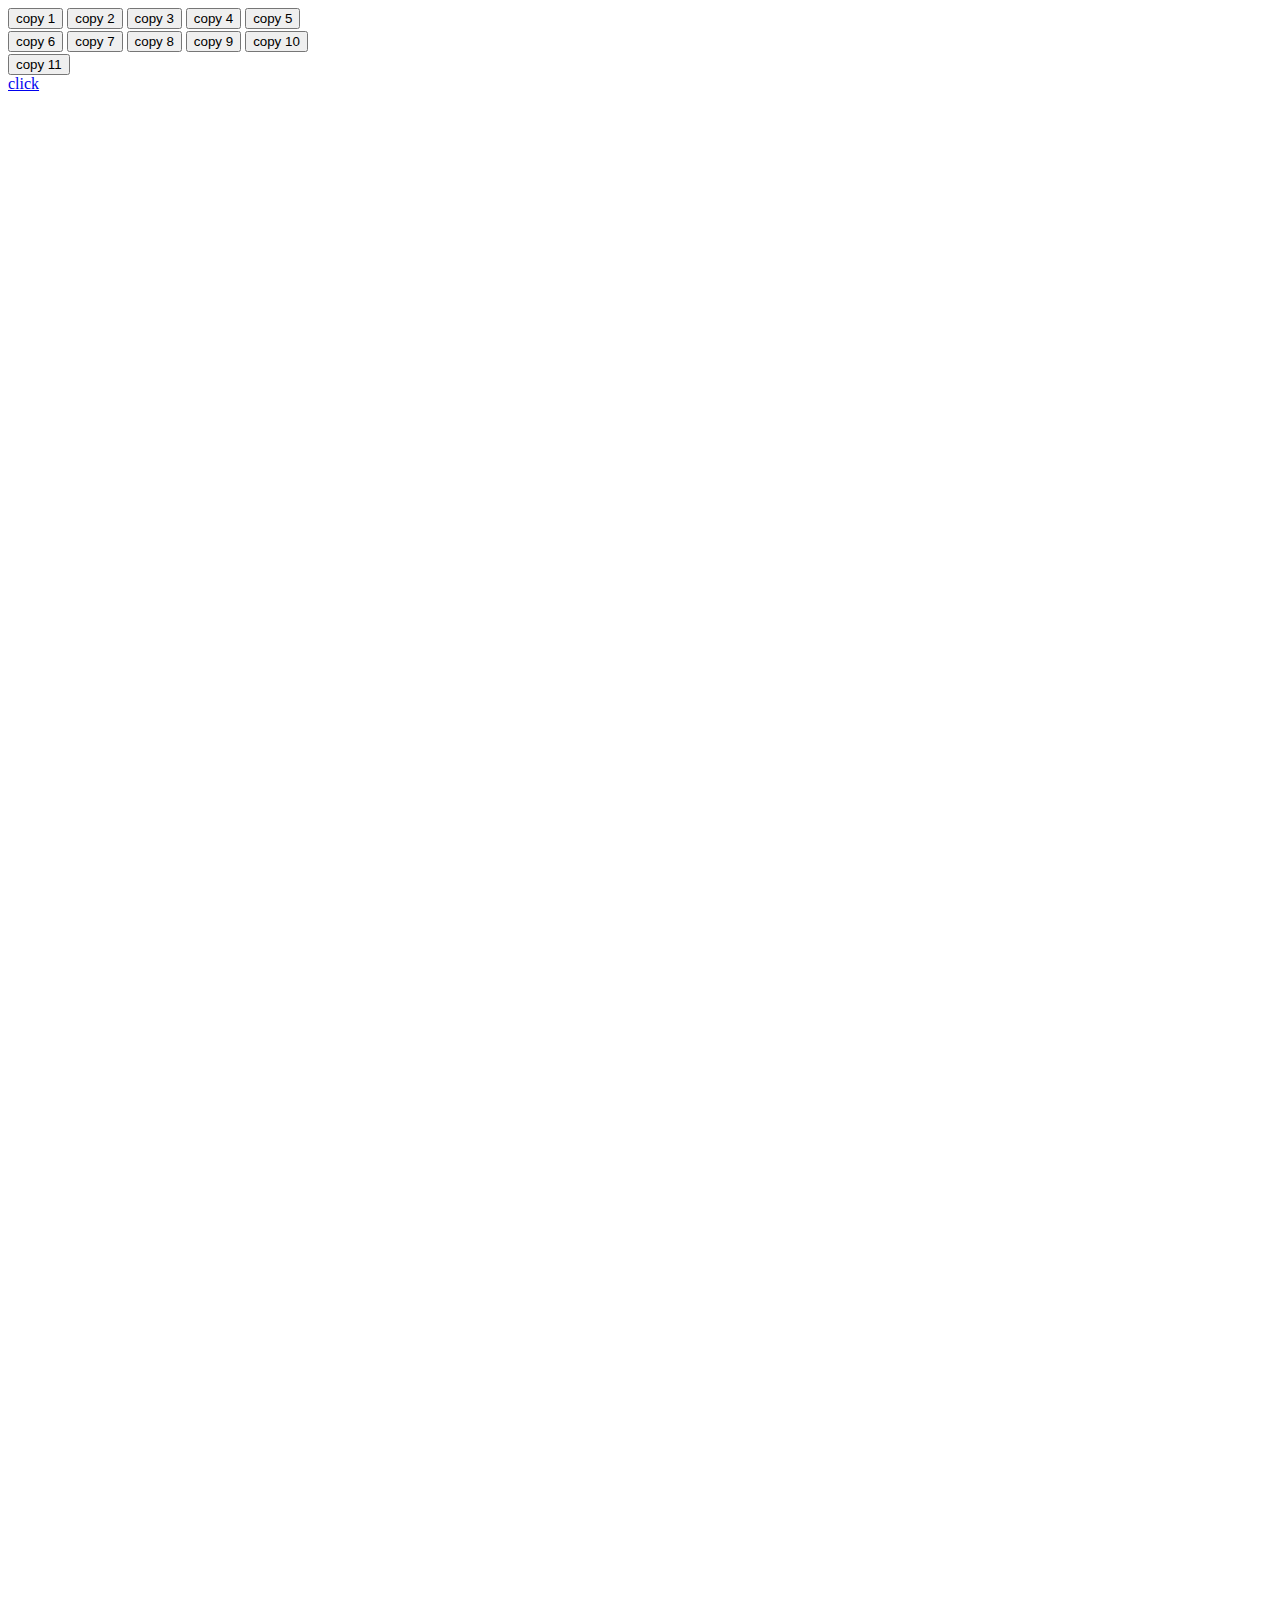
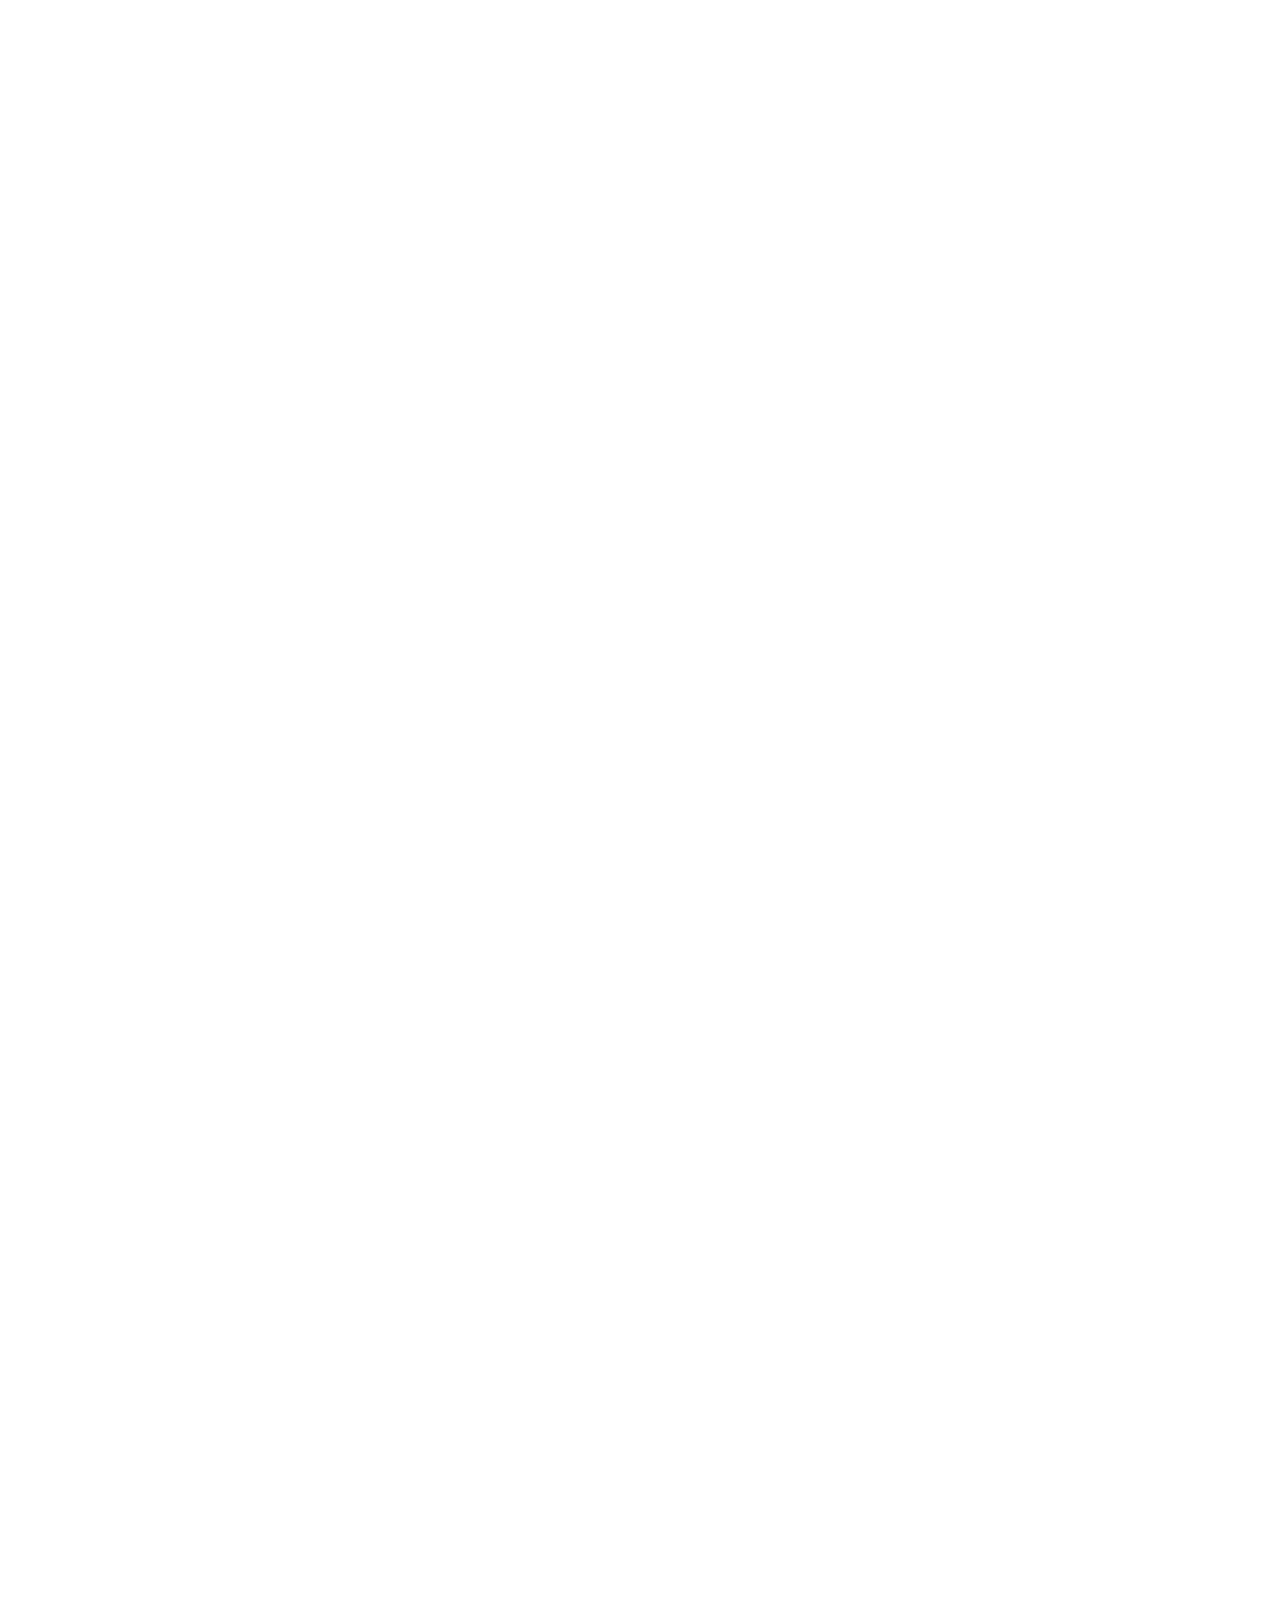
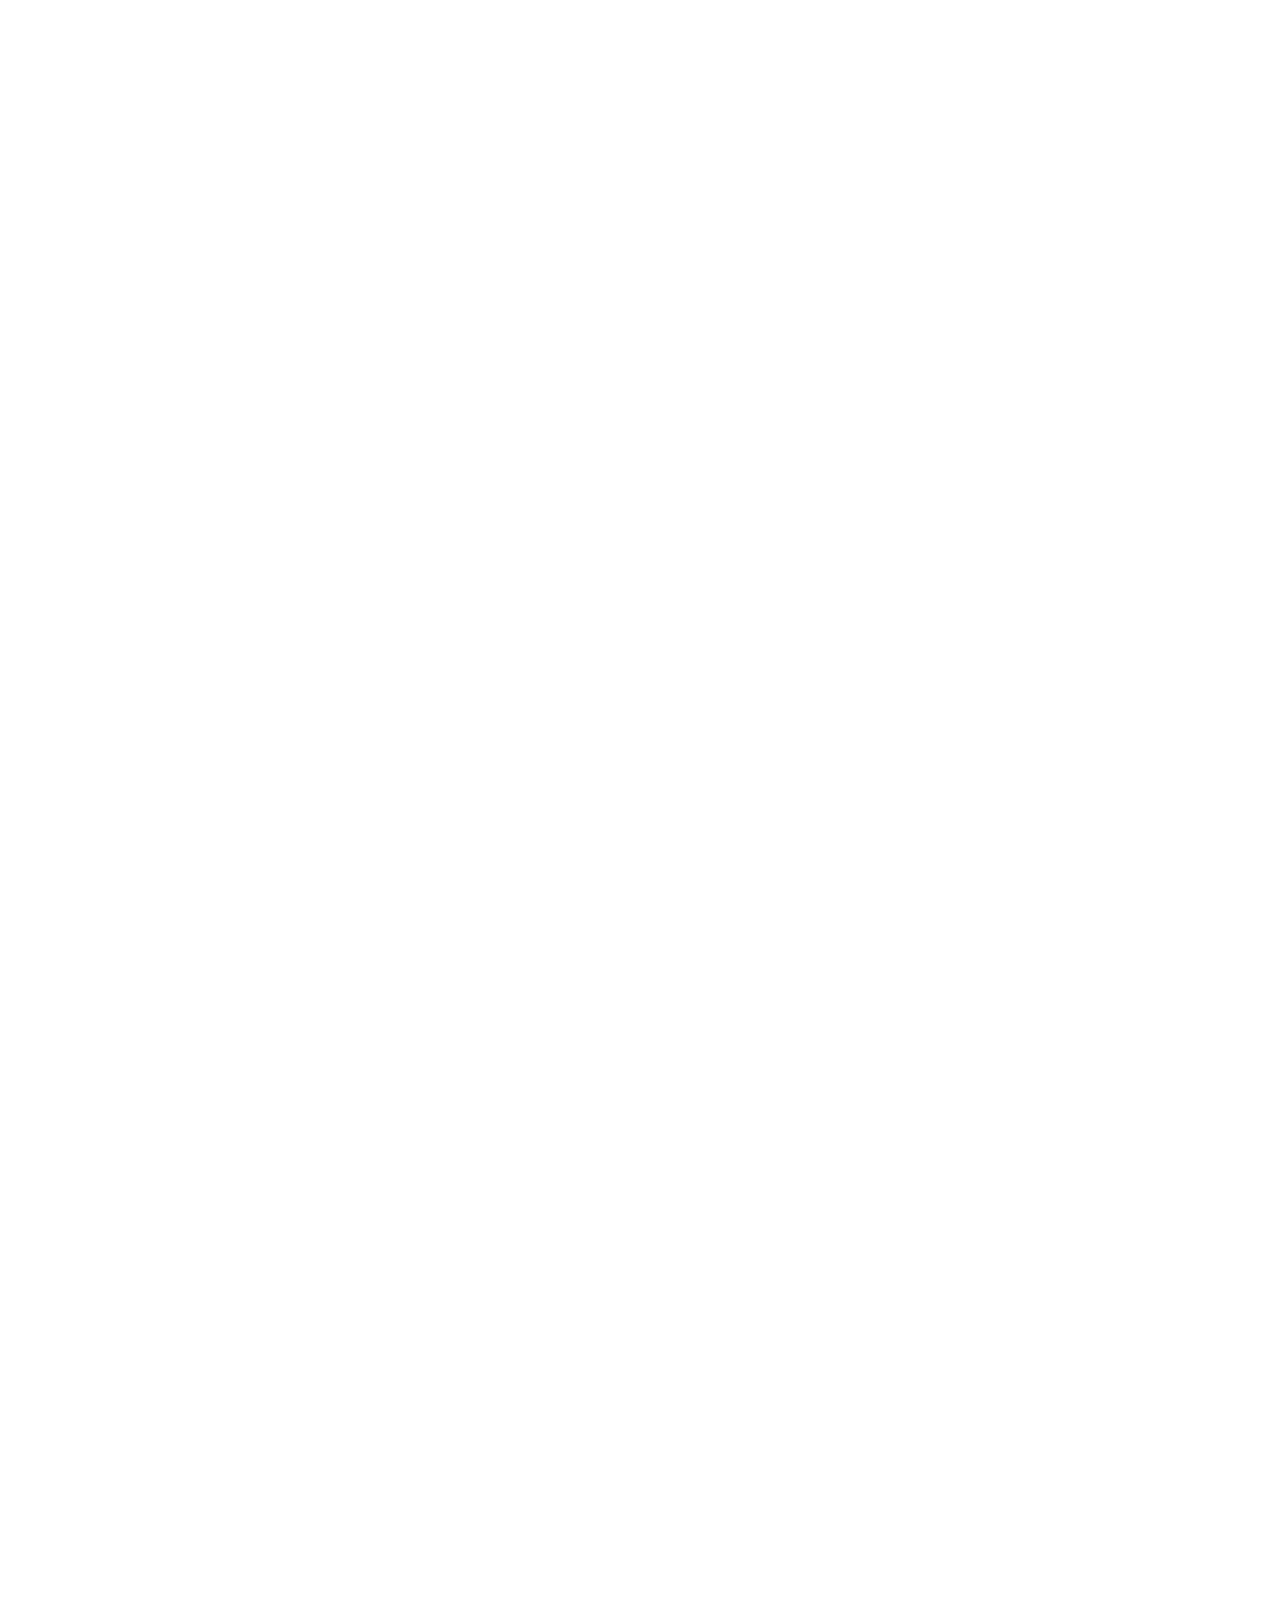
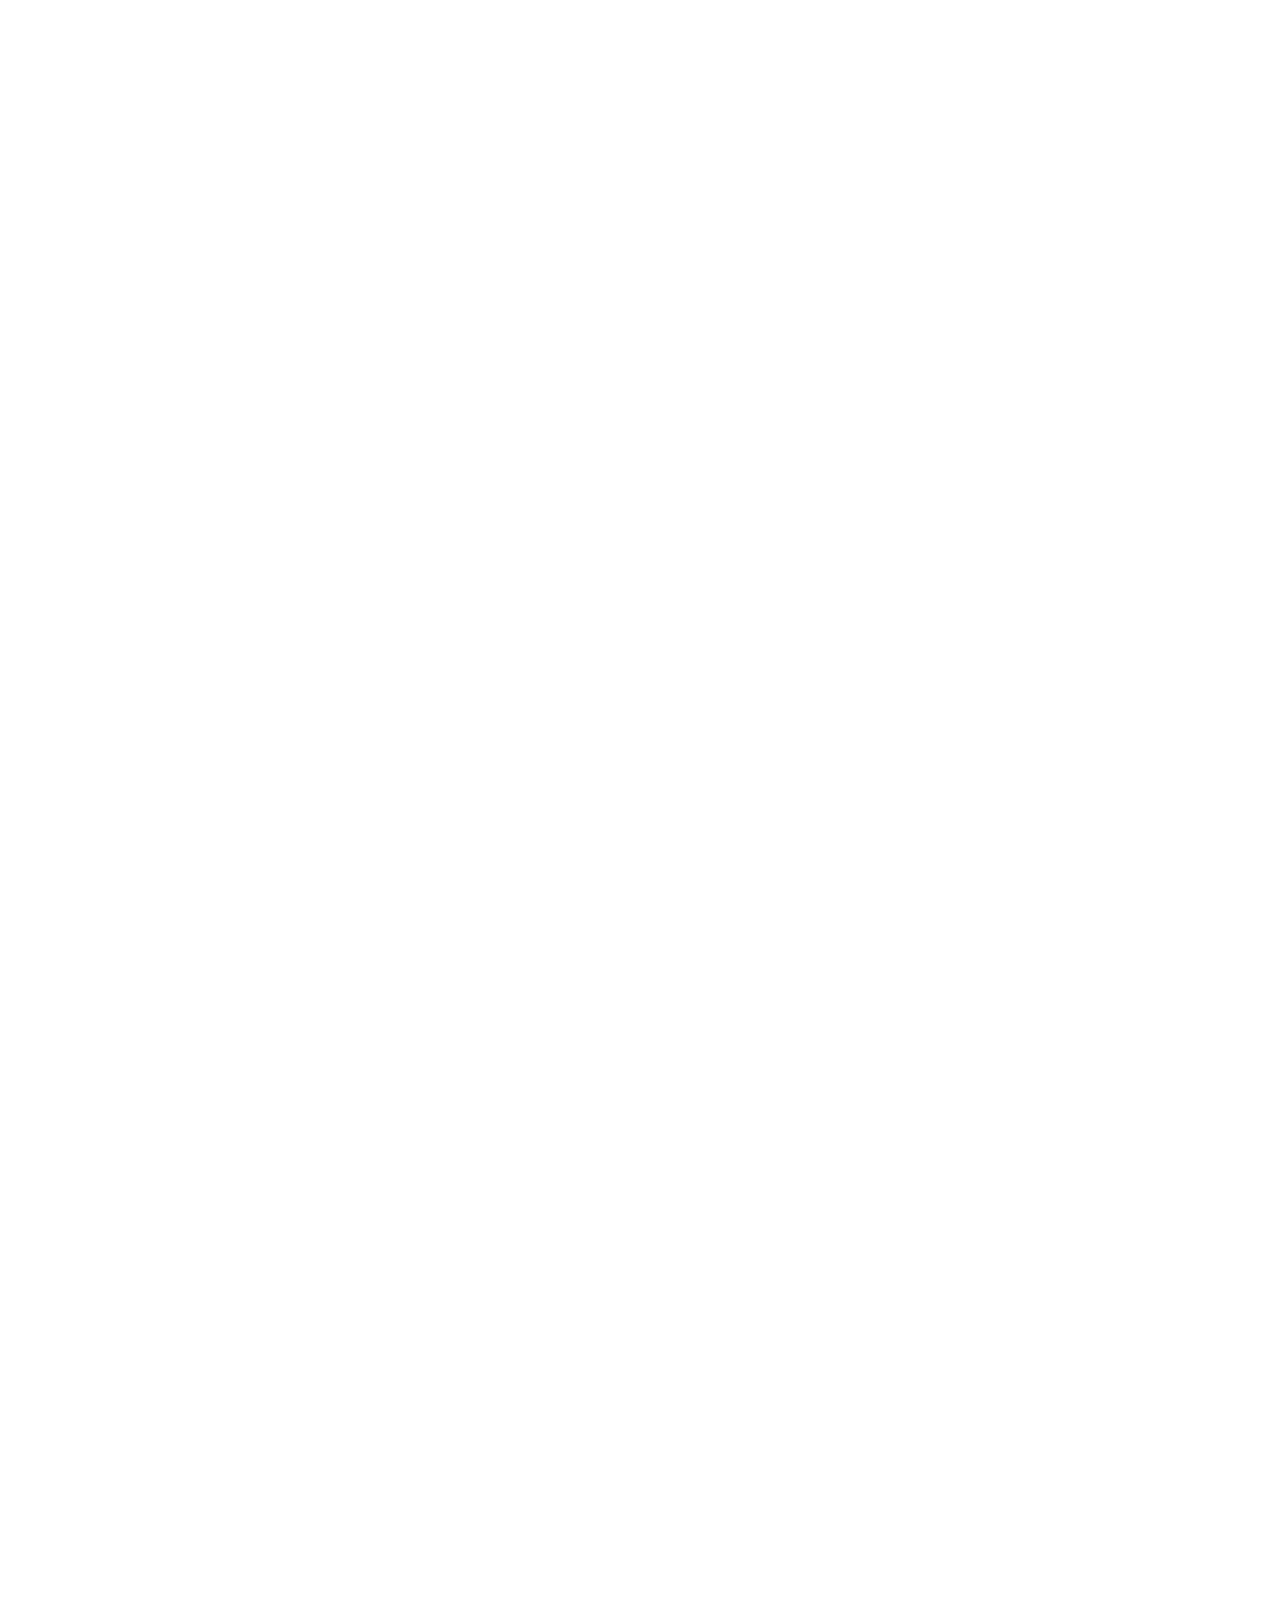
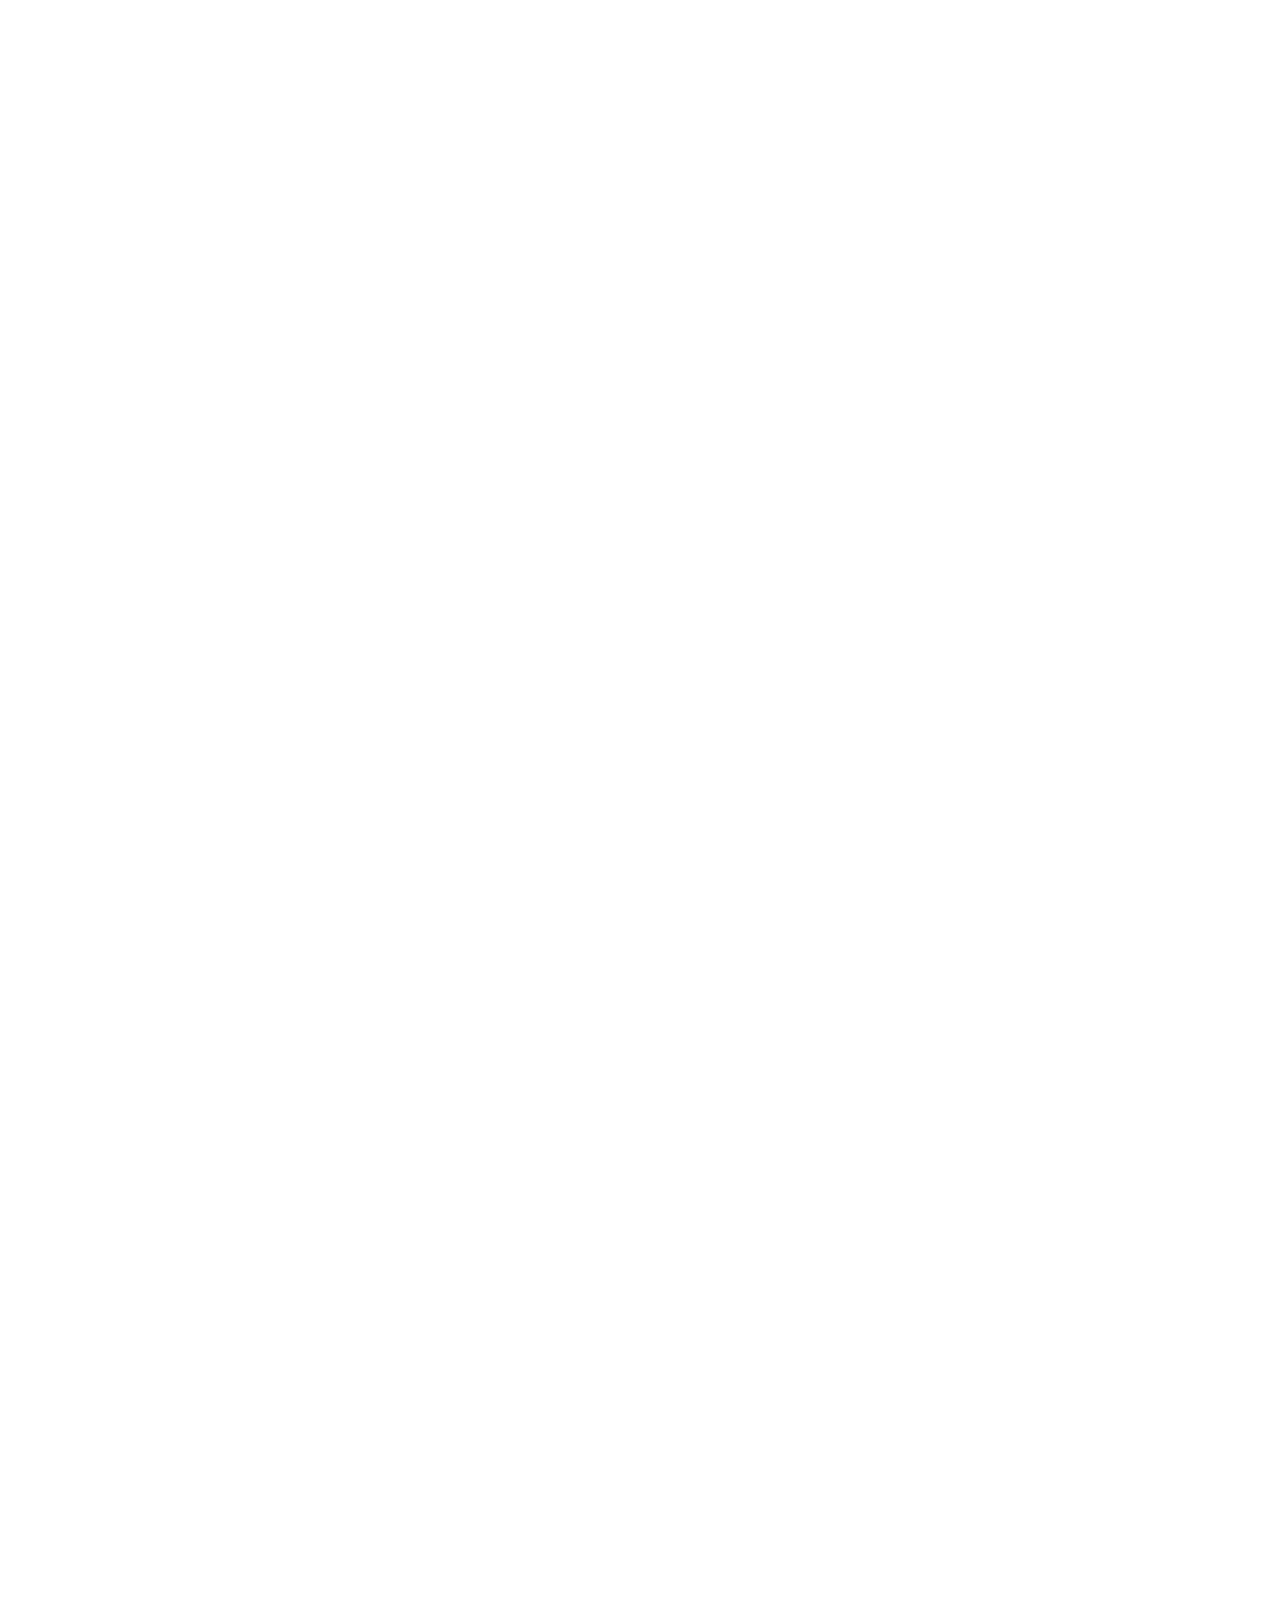
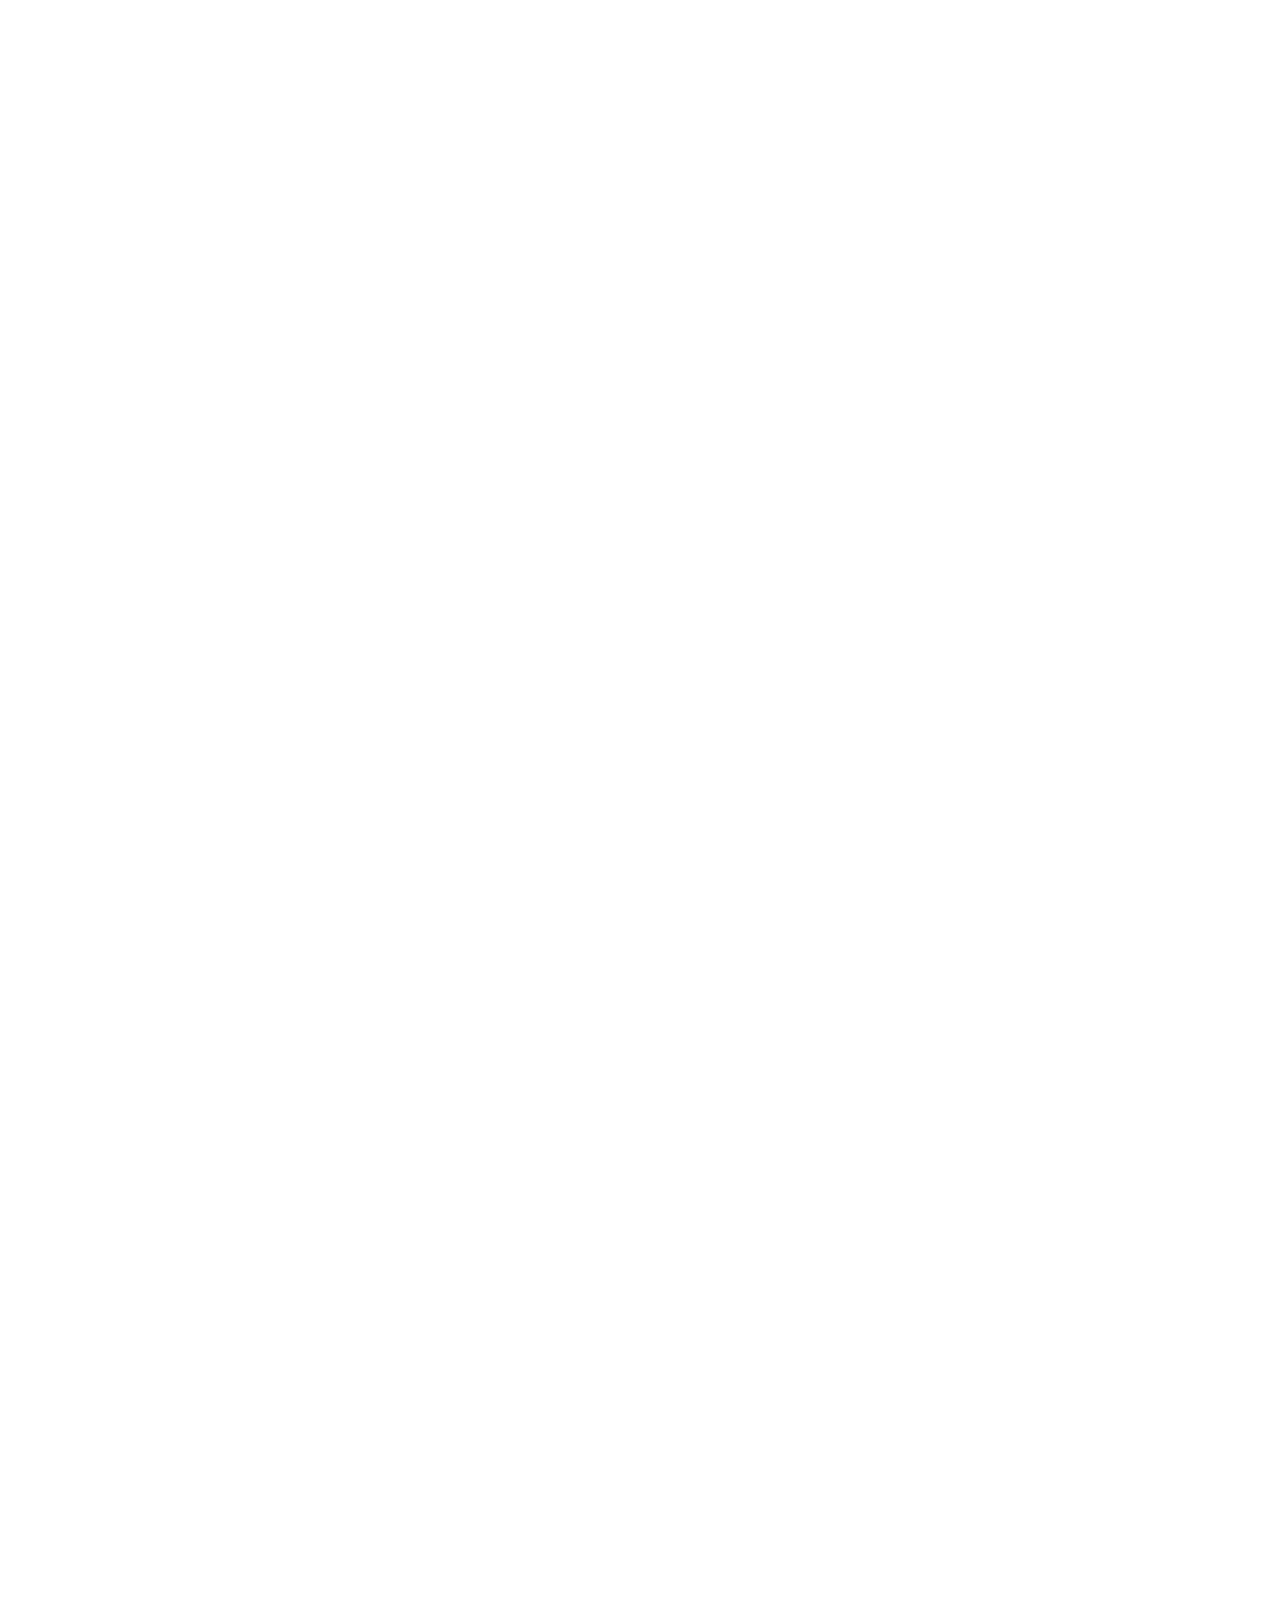
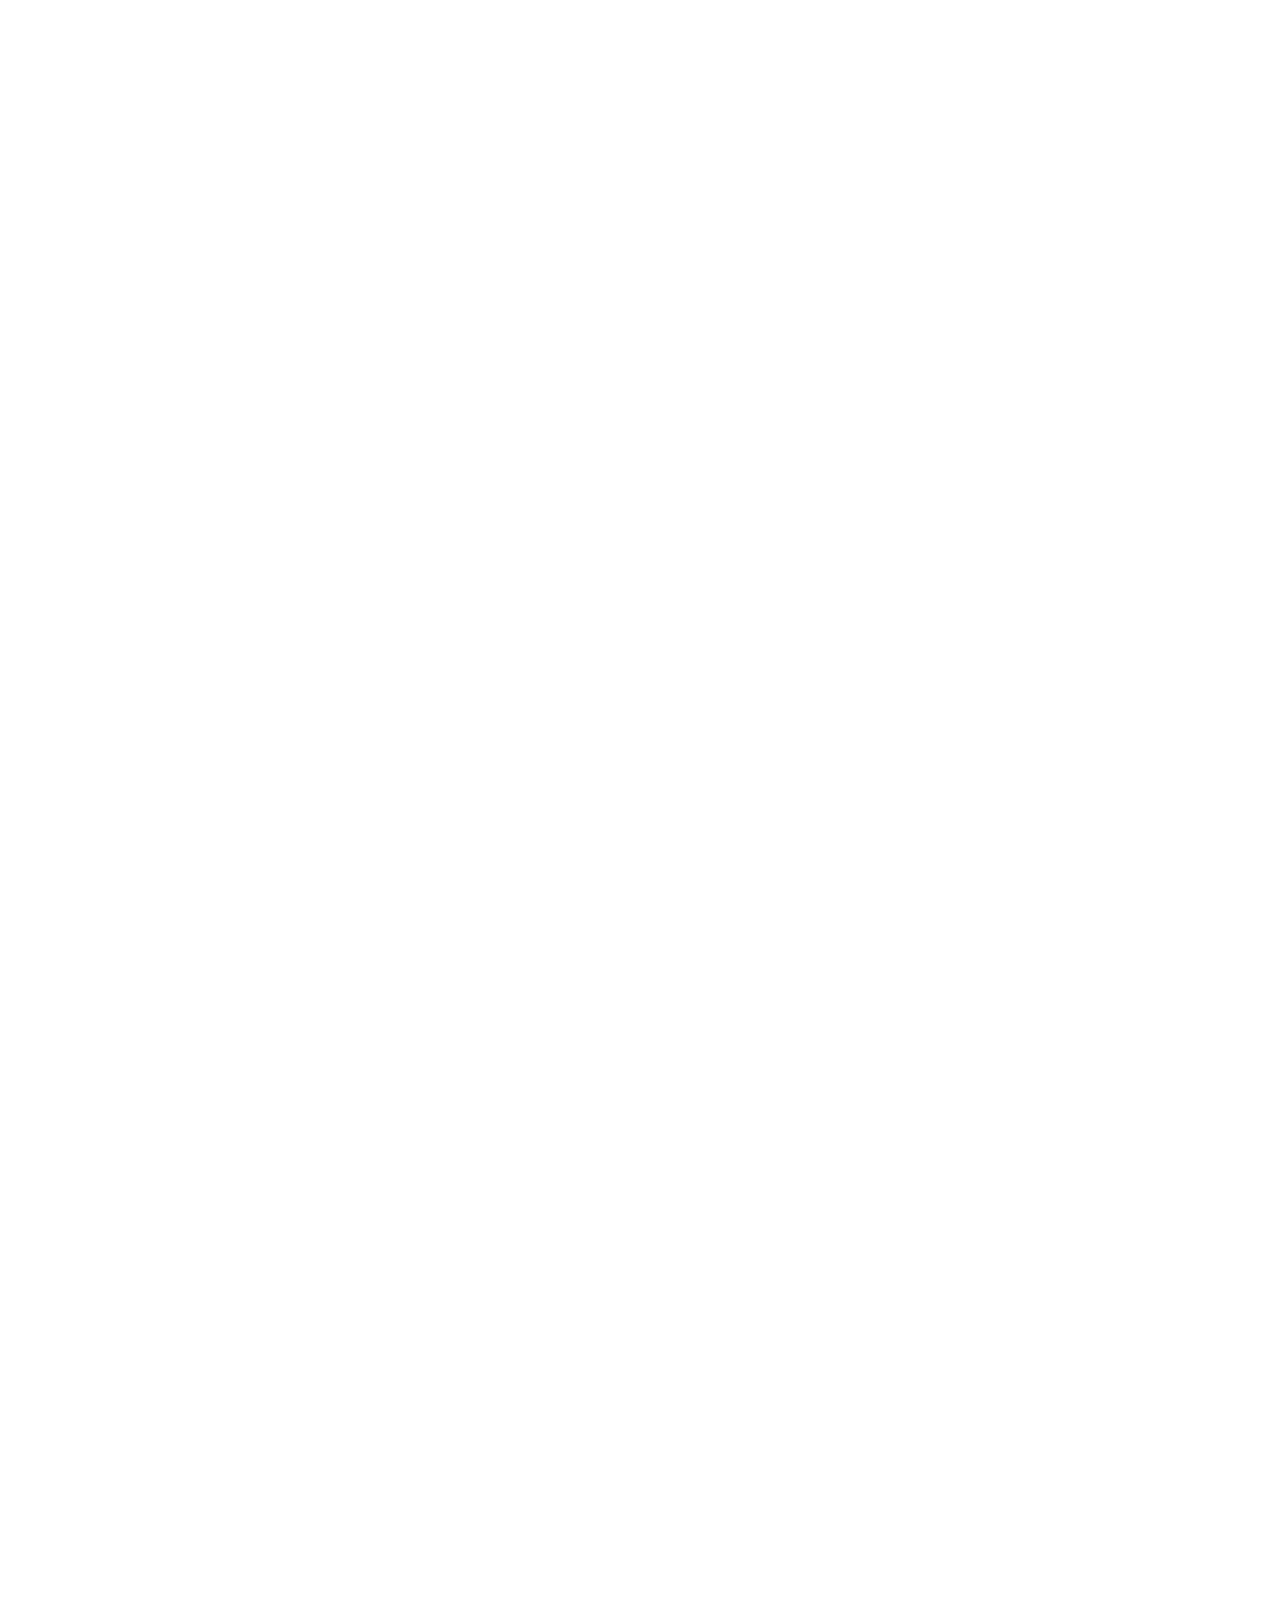
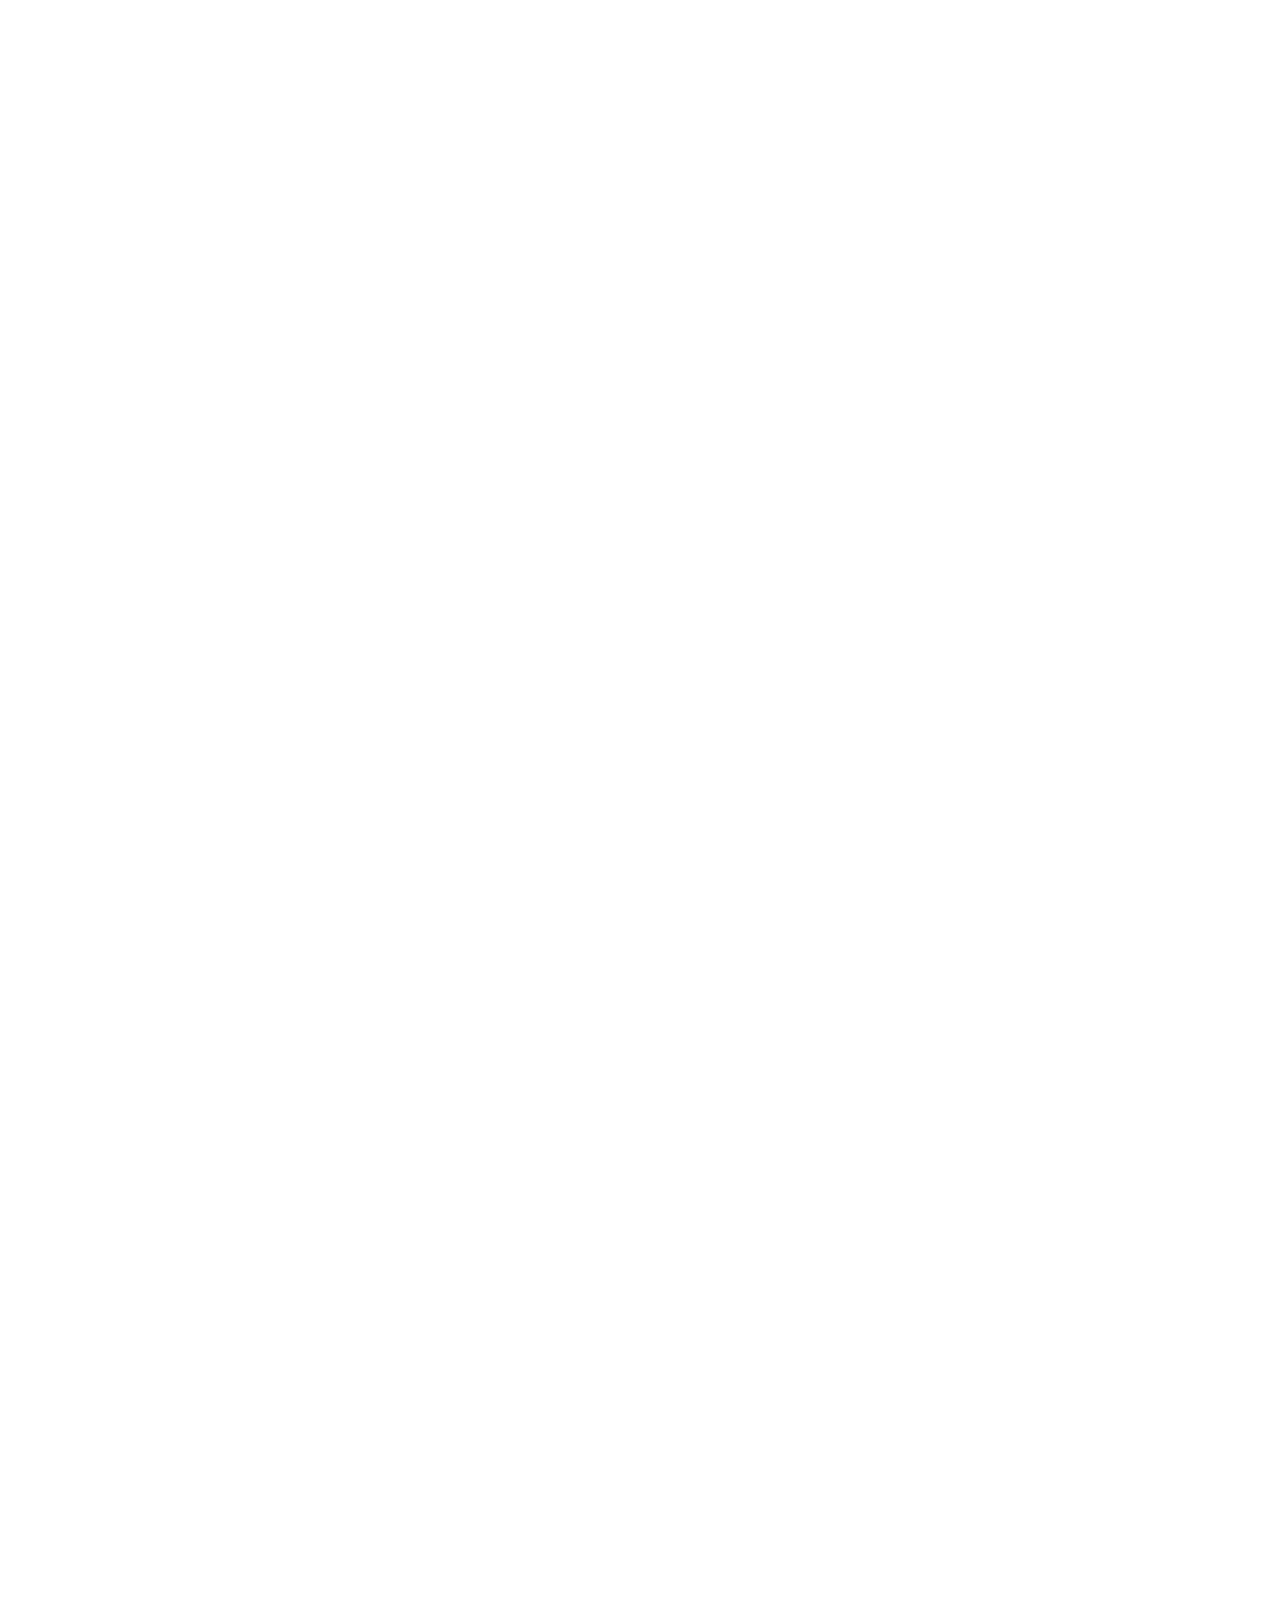
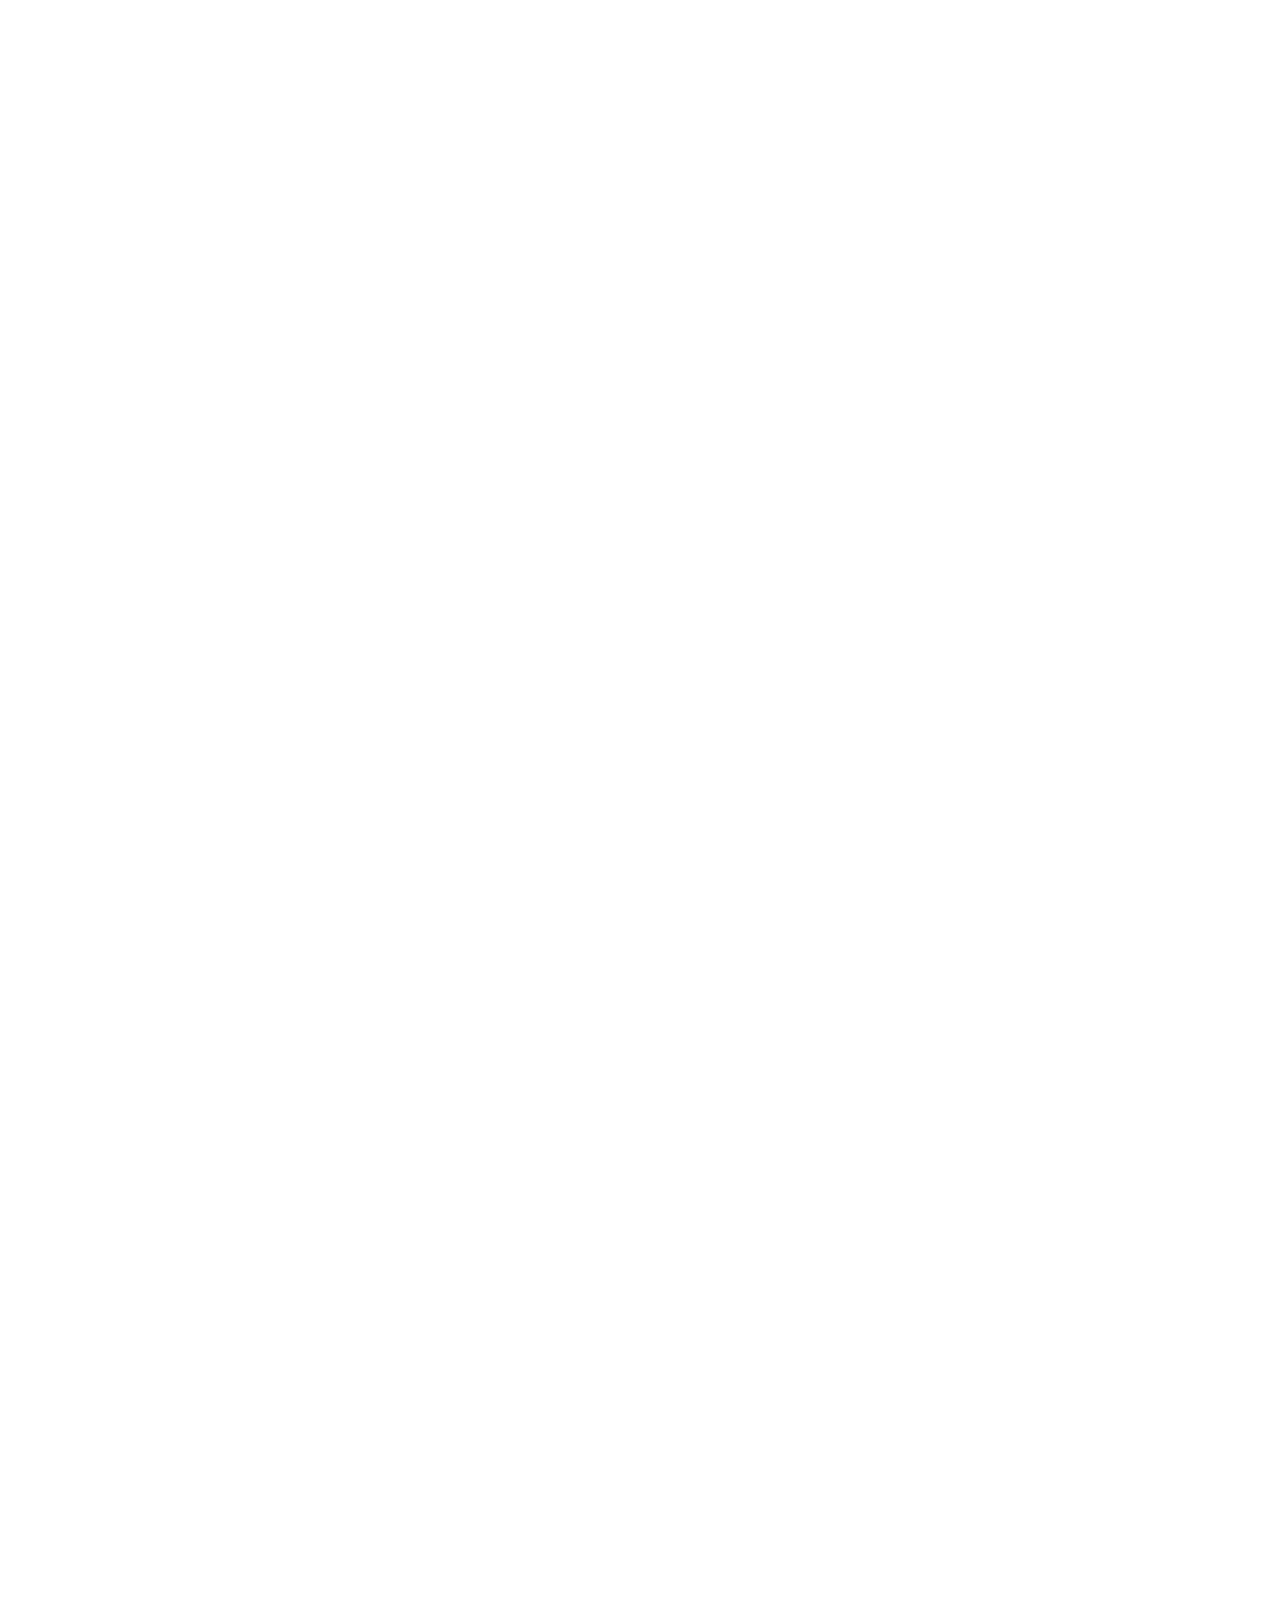
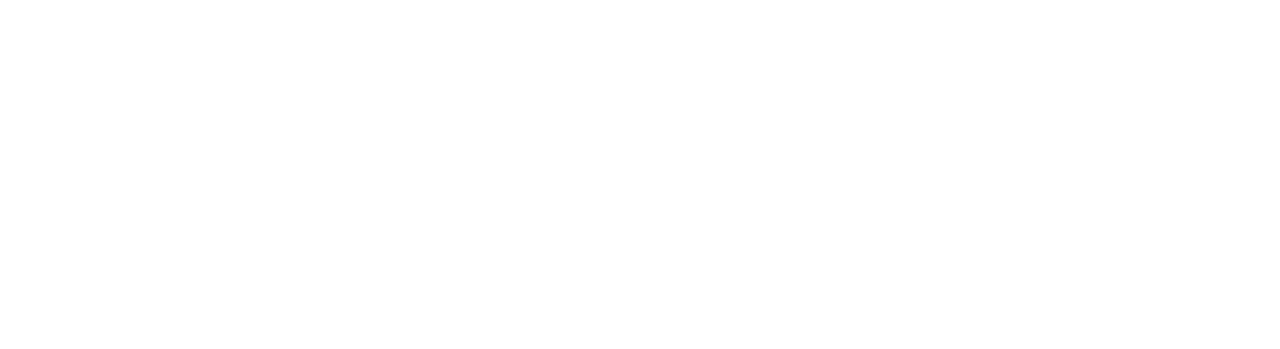
<file: index.html>
<!DOCTYPE html>
<html lang="en">
<head>
    <meta charset="UTF-8">
    <meta name="viewport" content="width=device-width, initial-scale=1.0">
    <title>CODE BLOCKS</title>
    <link rel="stylesheet" href="style.css">
</head>
<body>
<div class="flex">
    <button id="copyButton1">copy 1</button> <span id="copyResult1"></span>
    <button id="copyButton2">copy 2</button> <span id="copyResult2"></span>
    <button id="copyButton3">copy 3</button> <span id="copyResult3"></span>
    <button id="copyButton4">copy 4</button> <span id="copyResult4"></span>
    <button id="copyButton5">copy 5</button> <span id="copyResult5"></span>
    <button id="copyButton6">copy 6</button> <span id="copyResult6"></span>
    <button id="copyButton7">copy 7</button> <span id="copyResult7"></span>
    <button id="copyButton8">copy 8</button> <span id="copyResult8"></span>
    <button id="copyButton9">copy 9</button> <span id="copyResult9"></span>
    <button id="copyButton10">copy 10</button> <span id="copyResult10"></span>
    <button id="copyButton11">copy 11</button> <span id="copyResult11"></span>
</div>
<a href="page.html"> click </a>

<pre id="textToCopy1">
#include iostream>

using namespace std;

int sum_of_digits(int n) {
    int digit, sum = 0;
    
    while (n != 0) {
        digit = n % 10;
        sum = sum + digit;
        n = n / 10;
    }
    
    return sum;
}

int main() {
    int number, digits_sum;

    cout << "Enter a positive integer within the range: ";
    cin >> number;

    digits_sum = sum_of_digits(number);

    cout << "Sum of digits of " << number << " is " << digits_sum;

    return 0;
}


#include iostream>

    using namespace std;
    
    void fib(int n) {
        int n0, n1, next, count = 0;
        n0 = 0;
        n1 = 1;
    
        while (count less n) {
            cout << n0 << "\t";
            count++;
            next = n0 + n1;
            n0 = n1;
            n1 = next;
        }
    }
    
    int main() {
        int terms;
    
        cout << "Enter how many terms to be printed: ";
        cin >> terms;
    
        fib(terms);
    
        return 0;
    }
    

</pre>

<h4>lab 2</h4>
<pre id="textToCopy2">
#include iostream>

using namespace std;

void prime(int n) {
    int factors;
    
    cout << "Prime numbers are: ";

    for (int i = 2; i <= n; i++) {
        factors = 0;

        for (int j = 1; j <= i; j++) {
            if (i % j == 0)
                factors = factors + 1;
        }

        if (factors <= 2)
            cout << i << " ";
    }
}

int main() {
    int n;

    cout << "Enter an integer value: ";
    cin >> n;

    prime(n);

    return 0;
}


#includeiostream>

using namespace std;

int main() {
    int a[50], i, n, small, large;

    cout << "Enter the array size: ";
    cin >> n;

    cout << "Enter elements of the array: ";
    for(i = 0; i < n; i++)
        cin >> a[i];

    small = a[0];
    large = a[0];

    for(i = 0; i < n; i++) {
        if(a[i] < small)
            small = a[i];
        if(a[i] > large)
            large = a[i];
    }

    cout << "Largest value is: " << large << endl;
    cout << "Smallest value is: " << small << endl;

    return 0;
}

</pre>

<h4>lab 3</h4>
<pre id="textToCopy3">
#include iostream>
using namespace std;

int main() {
    int arr[100];
    int size, i, j, temp;

    cout << "Enter the size of an array: ";
    cin >> size;

    cout << "Enter the elements of an array: ";
    for (i = 0; i < size; i++) {
        cin >> arr[i];
    }

    for (i = 0; i < size; i++) {
        for (j = i + 1; j < size; j++) {
            if (arr[j] < arr[i]) {
                temp = arr[i];
                arr[i] = arr[j];
                arr[j] = temp;
            }
        }
    }

    cout << "Elements of an array in sorted order: ";
    for (i = 0; i < size; i++) {
        cout << arr[i] << " ";
    }

    return 0;
}


#include iostream>
using namespace std;

int main() {
    int* p1, *p2, sum;

    p1 = new int;
    p2 = new int;

    cout << "Enter the first number: ";
    cin >> *p1;

    cout << "Enter the second number: ";
    cin >> *p2;

    sum = *p1 + *p2;

    cout << "Sum of values is: " << sum << endl;

    delete p1;
    delete p2;

    return 0;
}

</pre>

<h4>lab 4</h4>
<pre id="textToCopy4">
#include iostream>
using namespace std;

class Simple {
private:
    int a;
    char b;
    float c;

public:
    void get_data() {
        cout << "Enter an integer value: ";
        cin >> a;

        cout << "Enter a character: ";
        cin >> b;

        cout << "Enter a float value: ";
        cin >> c;
    }

    void print_data() {
        cout << "\nValues read from the keyboard are\n";
        cout << "Integer value: " << a << endl;
        cout << "Character is: " << b << endl;
        cout << "Float value is: " << c << endl;
    }
};

int main() {
    Simple s;
    s.get_data();
    s.print_data();

    return 0;
}


#include iostream>
using namespace std;

class Code {
    int id;
    int count;

public:
    Code() {
        cout << "Default constructor called\n";
        id = 0;
        cout << "id=" << id << endl;
    }

    Code(int a) {
        cout << "Parameterized constructor called\n";
        id = a;
        cout << "id=" << id << endl;
    }

    Code(Code& x) {
        cout << "Copy constructor called\n";
        id = x.id;
        cout << "id=" << id << endl;
    }

    ~Code() {
        cout << "Object Destroyed";
        cout << " id=" << id << endl;
    }
};

int main() {
    Code d;
    Code a(5);
    Code b = a;

    return 0;
}


#include iostream>
using namespace std;

class Student {
    char sname[50];
    float marks[6];
    float total;
    float maxMarks;

public:
    void assign();
    void compute();
    void display();
};

void Student::assign() {
    cout << endl << "Enter Student Name: ";
    cin >> sname;

    for (int i = 0; i < 6; i++) {
        cout << "Enter marks of subject " << i + 1 << ": ";
        cin >> marks[i];
    }

    cout << "Enter Maximum total marks: ";
    cin >> maxMarks;
}

void Student::compute() {
    total = 0;

    for (int i = 0; i < 6; i++)
        total += marks[i];
}

void Student::display() {
    cout << "Student Name: " << sname << endl;
    cout << "Marks are\n";

    for (int i = 0; i < 6; i++)
        cout << "Subject " << i + 1 << ": " << marks[i] << endl;

    cout << " \n";
    cout << "Total: " << total << endl;
    cout << " \n";

    float percentage;
    percentage = (total / maxMarks) * 100;
    cout << "Percentage: " << percentage;
}

int main() {
    Student obj;
    obj.assign();
    obj.compute();
    obj.display();

    return 0;
}

</pre>

<h4>lab 5</h4>
<pre id="textToCopy5">
#includeiostream>
using namespace std;

class Complex {
private:
    int real, imag;

public:
    Complex(int r = 0, int i = 0) {
        real = r;
        imag = i;
    }

    Complex operator + (Complex obj) {
        Complex res;
        res.real = real + obj.real;
        res.imag = imag + obj.imag;
        return res;
    }

    void print() {
        cout << real << " + i" << imag << '\n';
    }
};

int main() {
    Complex c1(10, 5), c2(2, 4);
    Complex c3 = c1 + c2;
    c3.print();

    return 0;
}


#include iostream>
using namespace std;

void print(int i) {
    cout << "Here is int " << i << endl;
}

void print(double f) {
    cout << "Here is float " << f << endl;
}

void print(const char* c) {
    cout << "Here is char " << c << endl;
}

int main() {
    print(10);
    print(10.10);
    print("Ten");

    return 0;
}


#include iostream>
using namespace std;

class ClassB;  // Forward declaration

class ClassA {
private:
    int numA;

    friend class ClassB;

public:
    ClassA() {
        numA = 12;
    }
};

class ClassB {
private:
    int numB, sum;

public:
    ClassB() {
        numB = 5;
        sum = 0;
    }

    void add() {
        ClassA objectA;
        cout << "NumA = " << objectA.numA << endl;
        cout << "NumB = " << numB << endl;
        sum = objectA.numA + numB;
    }

    friend int sum(ClassB);
};

int sum(ClassB b) {
    cout << "Sum of Numbers is: " << b.sum << endl;
    return b.sum;
}

int main() {
    ClassB objectB;
    objectB.add();
    sum(objectB);

    return 0;
}

</pre>

<h4>lab 6</h4>
<pre id="textToCopy6">
#include iostream>
using namespace std;

class Student {
private:
    int Regno;
    char name[20];

public:
    Student() {
        Regno = 0;
    }

    void inputRegno() {
        cout << "Enter the name: ";
        cin >> name;
        cout << "Enter a Register number: ";
        cin >> Regno;
    }

    void displayRegno() {
        cout << "Name is: " << name << endl;
        cout << "Register Number is: " << Regno << endl;
    }
};

int main() {
    Student S;
    Student* ptr;
    ptr = new Student; // Creating & assigning memory
    ptr->inputRegno();
    ptr->displayRegno();

    delete ptr; // Release the dynamically allocated memory

    return 0;
}


#include iostream>
using namespace std;

class Fibonacci {
    int n1, n2;

public:
    Fibonacci() {
        n1 = 0;
        n2 = 1;
    }

    void series(int n) {
        int i, next;
        cout << n1 << " " << n2 << " ";

        for (i = 1; i <= n - 2; i++) {
            next = n1 + n2;
            cout << next << " ";
            n1 = n2;
            n2 = next;
        }
    }
};

int main() {
    Fibonacci fib;
    int n;

    cout << "FIBONACCI SERIES " << endl;
    cout << "How many numbers do you want? ";
    cin >> n;

    fib.series(n);

    return 0;
}

</pre>

<h4>lab 7</h4>
<pre id="textToCopy7">
#include iostream>
#include iomanip>
using namespace std;

class matrix {
protected:
    int i, j, a[10][10], b[10][10], c[10][10];
    int m1, n1, m2, n2;

public:
    virtual void read() = 0;
    virtual void display() = 0;
    virtual void sum() = 0;
    virtual void sub() = 0;
    virtual void mult() = 0;
};

class result : public matrix {
public:
    void read();
    void sum();
    void sub();
    void mult();
    void display();
};

void result::read() {
    cout << "\nEnter the order of matrix A: ";
    cin >> m1 >> n1;

    cout << "\nEnter the elements of matrix A: ";
    for (i = 0; i < m1; i++) {
        for (j = 0; j < n1; j++) {
            cin >> a[i][j];
        }
    }

    cout << "\nEnter the order of matrix B: ";
    cin >> m2 >> n2;

    cout << "\nEnter the elements of matrix B: ";
    for (i = 0; i < m2; i++) {
        for (j = 0; j < n2; j++) {
            cin >> b[i][j];
        }
    }
}

void result::display() {
    for (i = 0; i < m1; i++) {
        for (j = 0; j < n1; j++) {
            cout.width(3);
            cout << c[i][j];
        }
        cout << "\n";
    }
}

void result::sum() {
    if ((m1 != m2) || (n1 != n2)) {
        cout << "The order should be the same for addition.\n";
    } else {
        for (i = 0; i < m1; i++) {
            for (j = 0; j < n1; j++) {
                c[i][j] = a[i][j] + b[i][j];
            }
        }
    }
}

void result::sub() {
    if ((m1 != m2) || (n1 != n2)) {
        cout << "The order should be the same for subtraction.\n";
    } else {
        for (i = 0; i < m1; i++) {
            for (j = 0; j < n1; j++) {
                c[i][j] = a[i][j] - b[i][j];
            }
        }
    }
}

void result::mult() {
    if (n1 != m2) {
        cout << "Invalid order limit.\n";
    } else {
        for (i = 0; i < m1; i++) {
            for (j = 0; j < n2; j++) {
                c[i][j] = 0;
                for (int k = 0; k < n1; k++) {
                    c[i][j] += a[i][k] * b[k][j];
                }
            }
        }
    }
}

int main() {
    int ch;
    matrix* p;
    result r;
    p = &r;

    while (1) {
        cout << "\n1. Addition of matrices ";
        cout << "\n2. Subtraction of matrices ";
        cout << "\n3. Multiplication of matrices ";
        cout << "\n4. Exit";
        cout << "\n Enter your choice: ";
        cin >> ch;

        switch (ch) {
            case 1:
                p->read();
                p->sum();
                p->display();
                break;
            case 2:
                p->read();
                p->sub();
                p->display();
                break;
            case 3:
                p->read();
                p->mult();
                p->display();
                break;
            case 4:
                exit(0);
        }
    }
}

</pre>

<h4>lab 8</h4>
<pre id="textToCopy8">
#includeiostream>
#include cmath>
using namespace std;

class Top {
public:
    int a;

    void getData() {
        cout << "Enter the Number: ";
        cin >> a;
    }
};

class Middle : public Top {
public:
    int b;

    void square() {
        getData();
        b = a * a;
        cout << "Square of " << a << " is: " << b;
    }
};

class Bottom : public Middle {
public:
    int c;

    void cube() {
        square();
        c = b * a;
        cout << "\nCube of " << a << " is: " << c;
    }
};

class SquareRoot {
public:
    int num;

    void root(int num) {
        cout << "\nSquare root of " << num << " is: " << sqrt(num);
    }
};

class Result : public SquareRoot, public Bottom {
public:
    int x;

    void display() {
        cube();
        x = a;
        root(x);
    }
};

int main() {
    Result b1;
    b1.display();

    return 0;
}

</pre>

<h4>lab 9</h4>
<pre id="textToCopy9">
#includeiostream>
using namespace std;

class A {
public:
    A() {
        cout << "\nZero-argument constructor of base class A";
    }

    ~A() {
        cout << "\nDestructor of base class A";
    }
};

class B {
public:
    B() {
        cout << "\nZero-argument constructor of base class B";
    }

    ~B() {
        cout << "\nDestructor of base class B";
    }
};

class C : public B, public A {
public:
    C() {
        cout << "\nZero-argument constructor of derived class C";
    }

    ~C() {
        cout << "\nDestructor of class C";
    }
};

int main() {
    C obj;
    return 0;
}


#include iostream>
using namespace std;

class A {
public:
    virtual void print_me() {
        cout << "I'm A" << endl;
    }
};

class B : public A {
public:
    void print_me() override {
        cout << "I'm B" << endl;
    }
};

class C : public A {
public:
    void print_me() override {
        cout << "I'm C" << endl;
    }
};

int main() {
    A a;
    B b;
    C c;

    A* p = &a;
    p->print_me();

    p = &b;
    p->print_me();

    p = &c;
    p->print_me();

    return 0;
}

</pre>

<h4>lab 10</h4>
<pre id="textToCopy10">
#includeiostream>
using namespace std;

template class T>
void bubble(T a[], int n) {
    int i, j;
    for (i = 0; i < n - 1; i++) {
        for (j = 0; j < n - 1; j++) {
            if (a[j] > a[j + 1]) {
                T temp;
                temp = a[j];
                a[j] = a[j + 1];
                a[j + 1] = temp;
            }
        }
    }
}

int main() {
    int a[6] = {99, 58, 75, 33, 29, 11};
    char b[4] = {'z', 'f', 'x', 'a'};

    bubble(a, 6);
    cout << "\nSorted Order Integers: ";
    for (int i = 0; i < 6; i++)
        cout << a[i] << " ";

    bubble(b, 4);
    cout << "\nSorted Order Characters: ";
    for (int j = 0; j < 4; j++)
        cout << b[j] << " ";

    return 0;
}


#includeiostream>
using namespace std;

template class T>
void maxmin(T a[], int n) {
    T temp;
    for (int i = 0; i < n; i++) {
        for (int j = i + 1; j < n; j++) {
            if (a[i] > a[j]) {
                temp = a[i];
                a[i] = a[j];
                a[j] = temp;
            }
        }
    }

    cout << "max=" << a[n - 1] << "\n" << "min=" << a[0] << "\n";
    cout << "Sorted list is: ";
    for (int i = 0; i < n; i++)
        cout << a[i] << " ";
}

int main() {
    int a[50], i, ch, n;
    double d[50];
    float f[50];
    char c[50];

    cout << "1. Integer" << endl;
    cout << "2. Characters" << endl;
    cout << "3. Float numbers" << endl;
    cout << "4. Double numbers" << endl;
    cout << "Enter the corresponding index. Example: enter '1' for integers" << endl;

    cin >> ch;
    cout << "Enter the n value: ";
    cin >> n;

    switch (ch) {
        case 1:
            cout << "Enter integers: ";
            for (i = 0; i < n; i++)
                cin >> a[i];
            maxmin(a, n);
            break;
        case 2:
            cout << "Enter characters: ";
            for (i = 0; i < n; i++)
                cin >> c[i];
            maxmin(c, n);
            break;
        case 3:
            cout << "Enter float numbers: ";
            for (i = 0; i < n; i++)
                cin >> f[i];
            maxmin(f, n);
            break;
        case 4:
            cout << "Enter double numbers: ";
            for (i = 0; i < n; i++)
                cin >> d[i];
            maxmin(d, n);
            break;
        default:
            cout << "Invalid choice entered...";
    }

    return 0;
}

</pre>

<h4>lab 11</h4>
<pre id="textToCopy11">
#include iostream>
using namespace std;

int main() {
    int x = -1;
    cout << "Before try \n";

    try {
        cout << "Inside try \n";
        if (x < 0) {
            throw x;
            cout << "After throw (Never executed) \n";
        }
    }
    catch (int x) {
        cout << "Exception Caught \n";
    }

    cout << "After catch (Will be executed) \n";
    return 0;
}


#include iostream>
using namespace std;

int main() {
    try {
        throw 10;
    }
    catch (char excp) {
        cout << "Caught " << excp;
    }
    catch (int excp) { // Corrected to catch the integer exception
        cout << "Caught " << excp;
    }
    catch (...) {
        cout << "Default Exception\n";
    }

    return 0;
}

</pre>

<script src="script.js"></script>
</body>
</html>
</file>
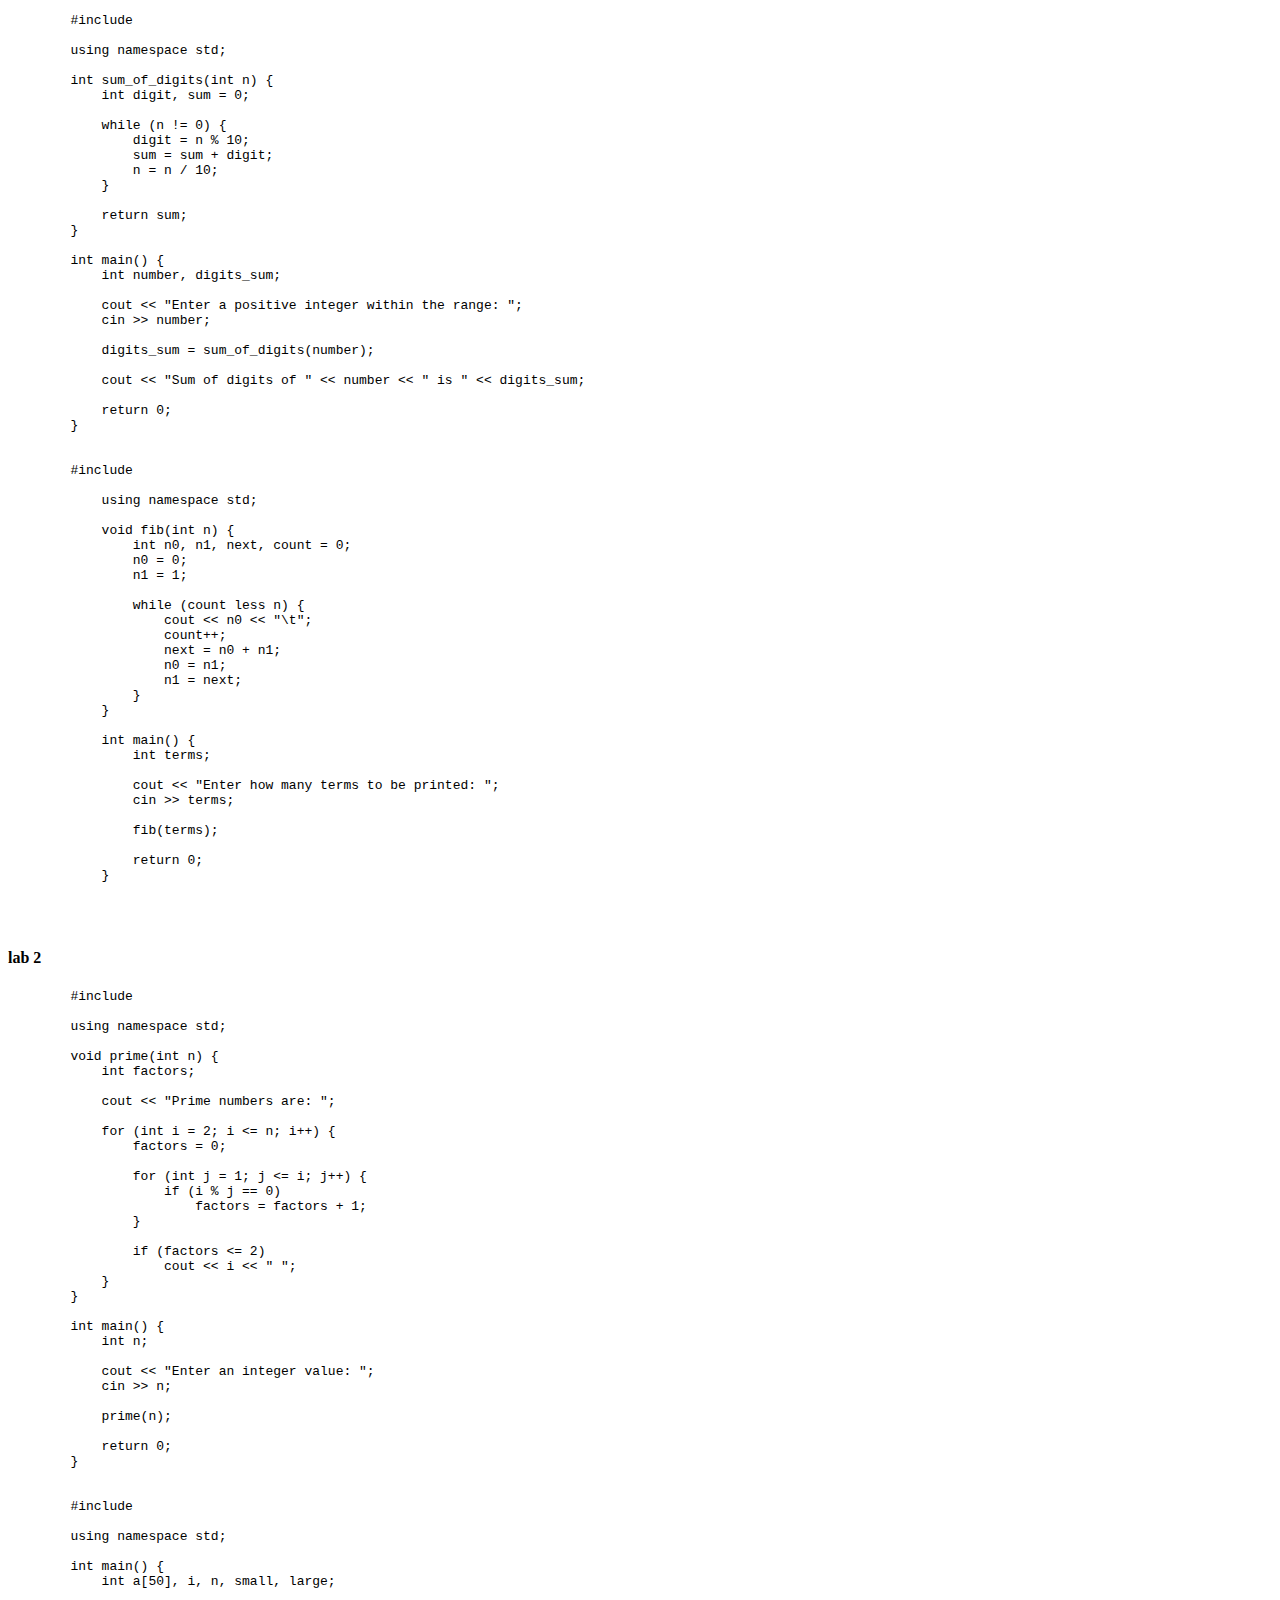
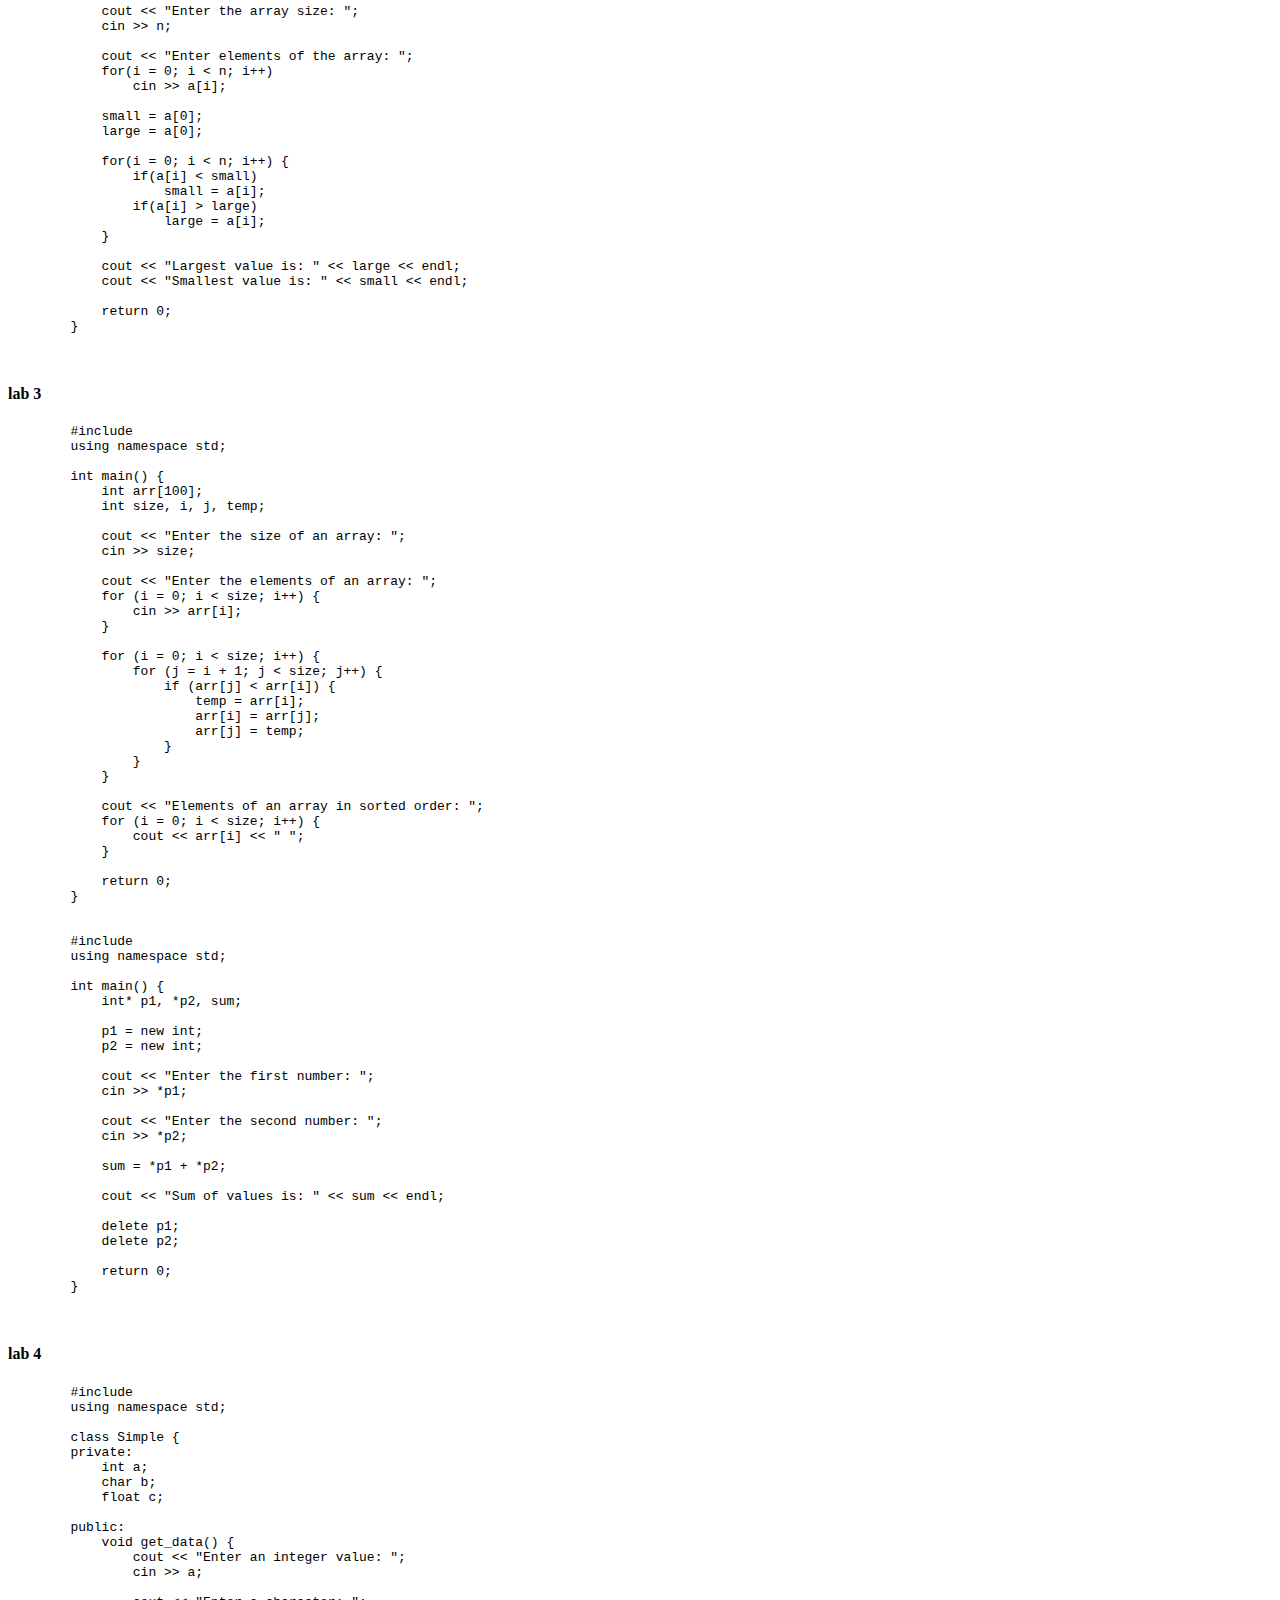
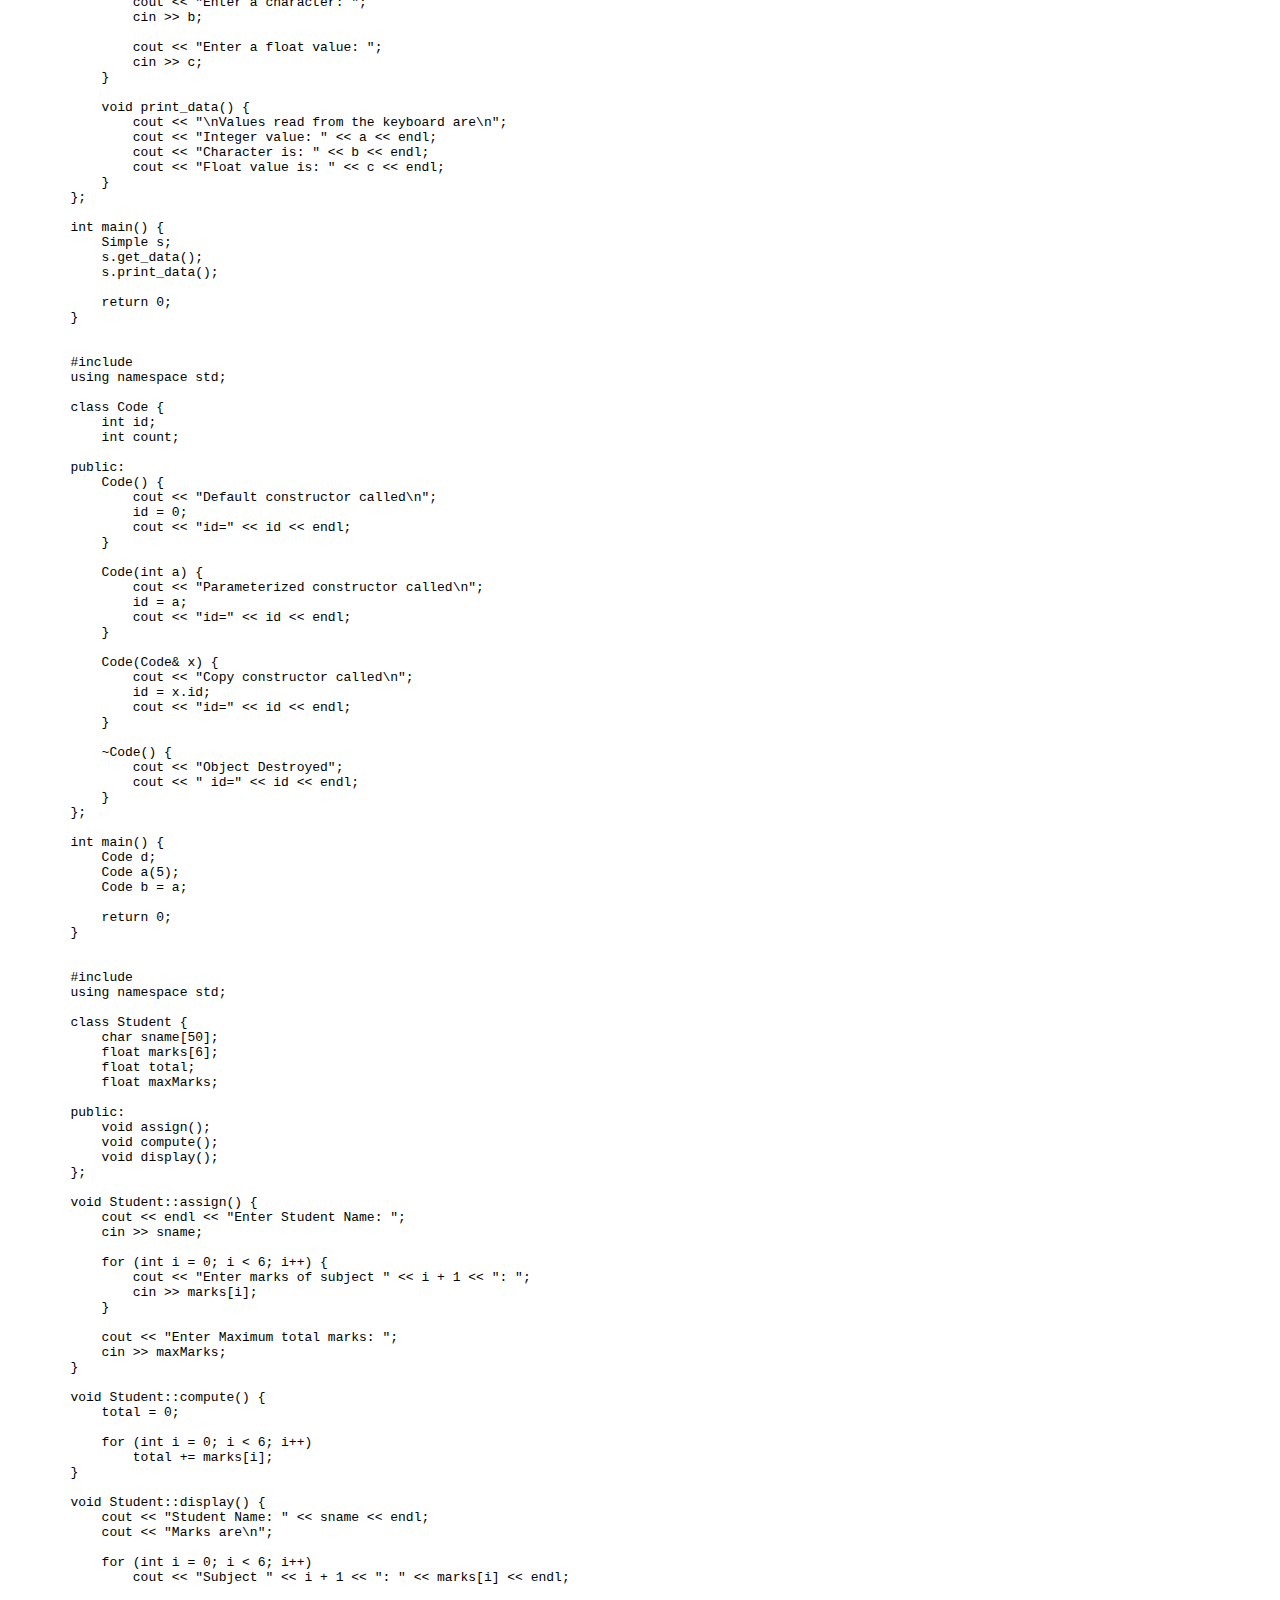
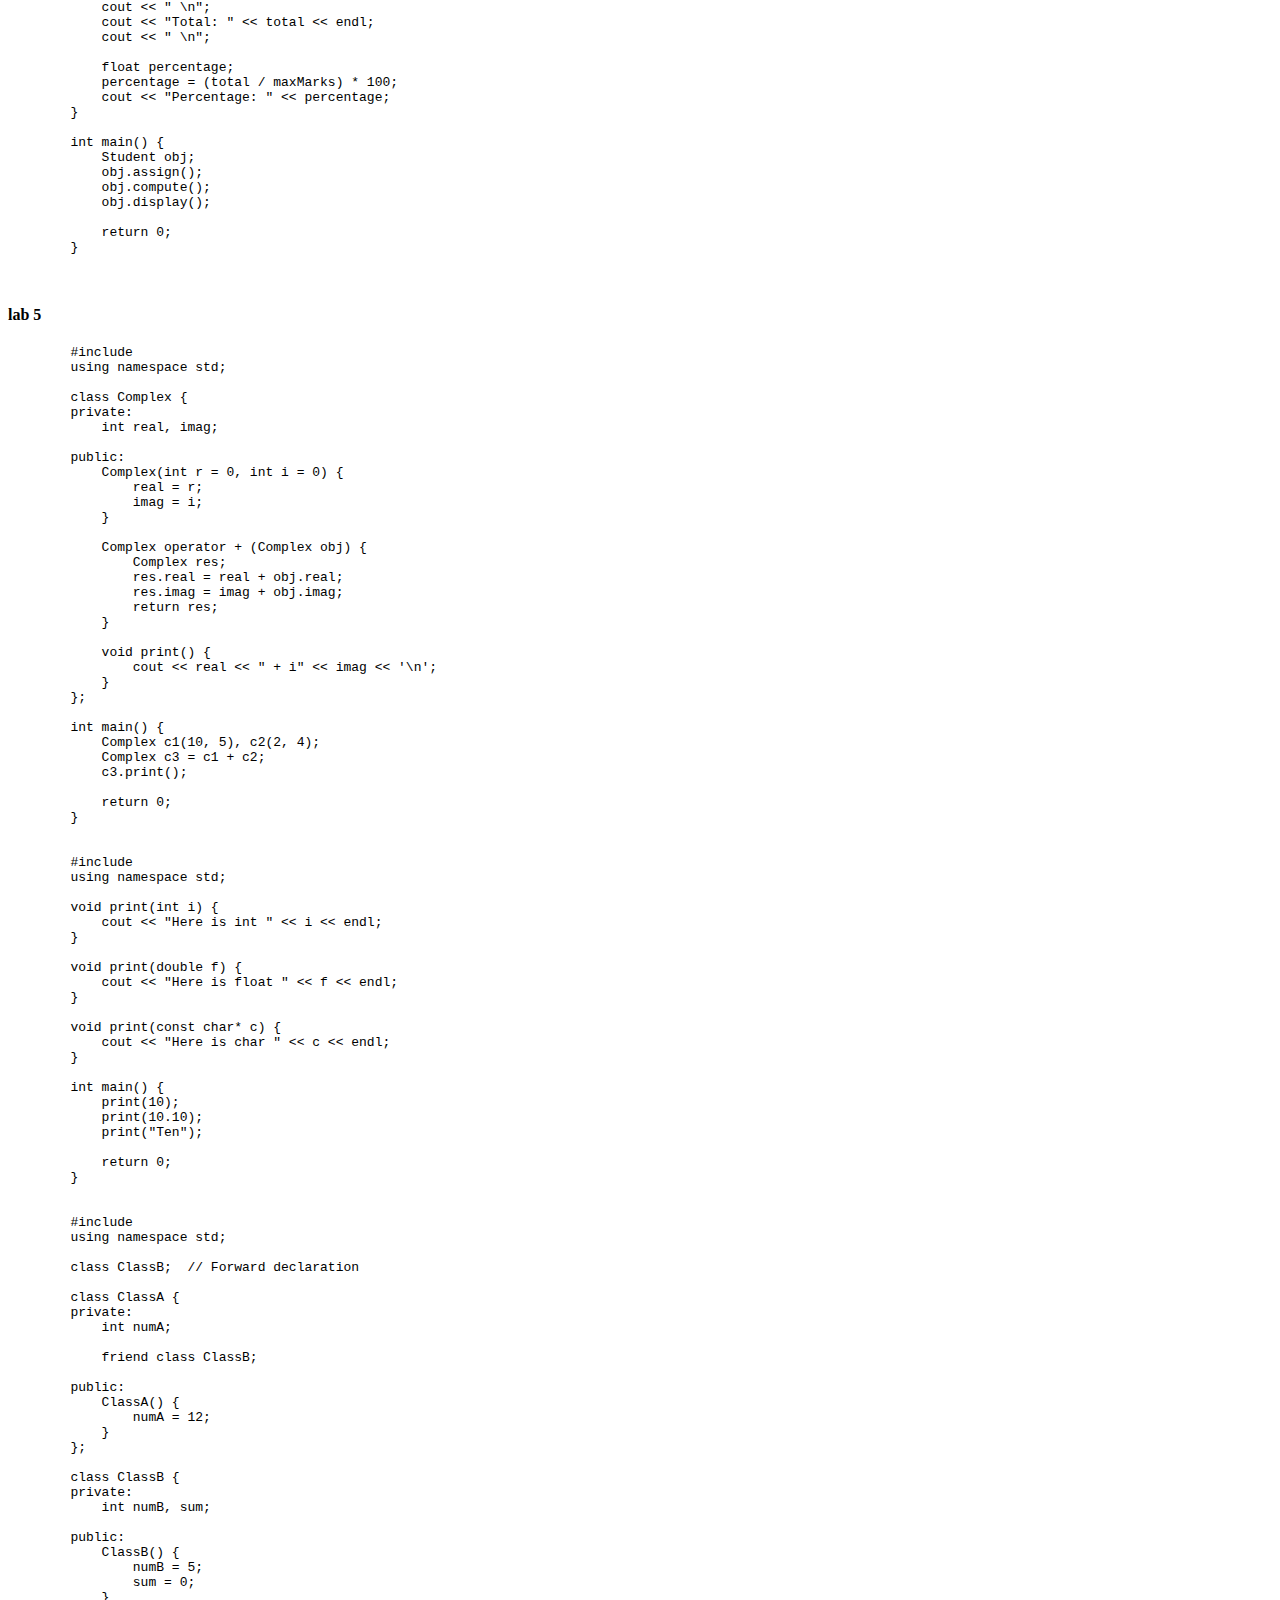
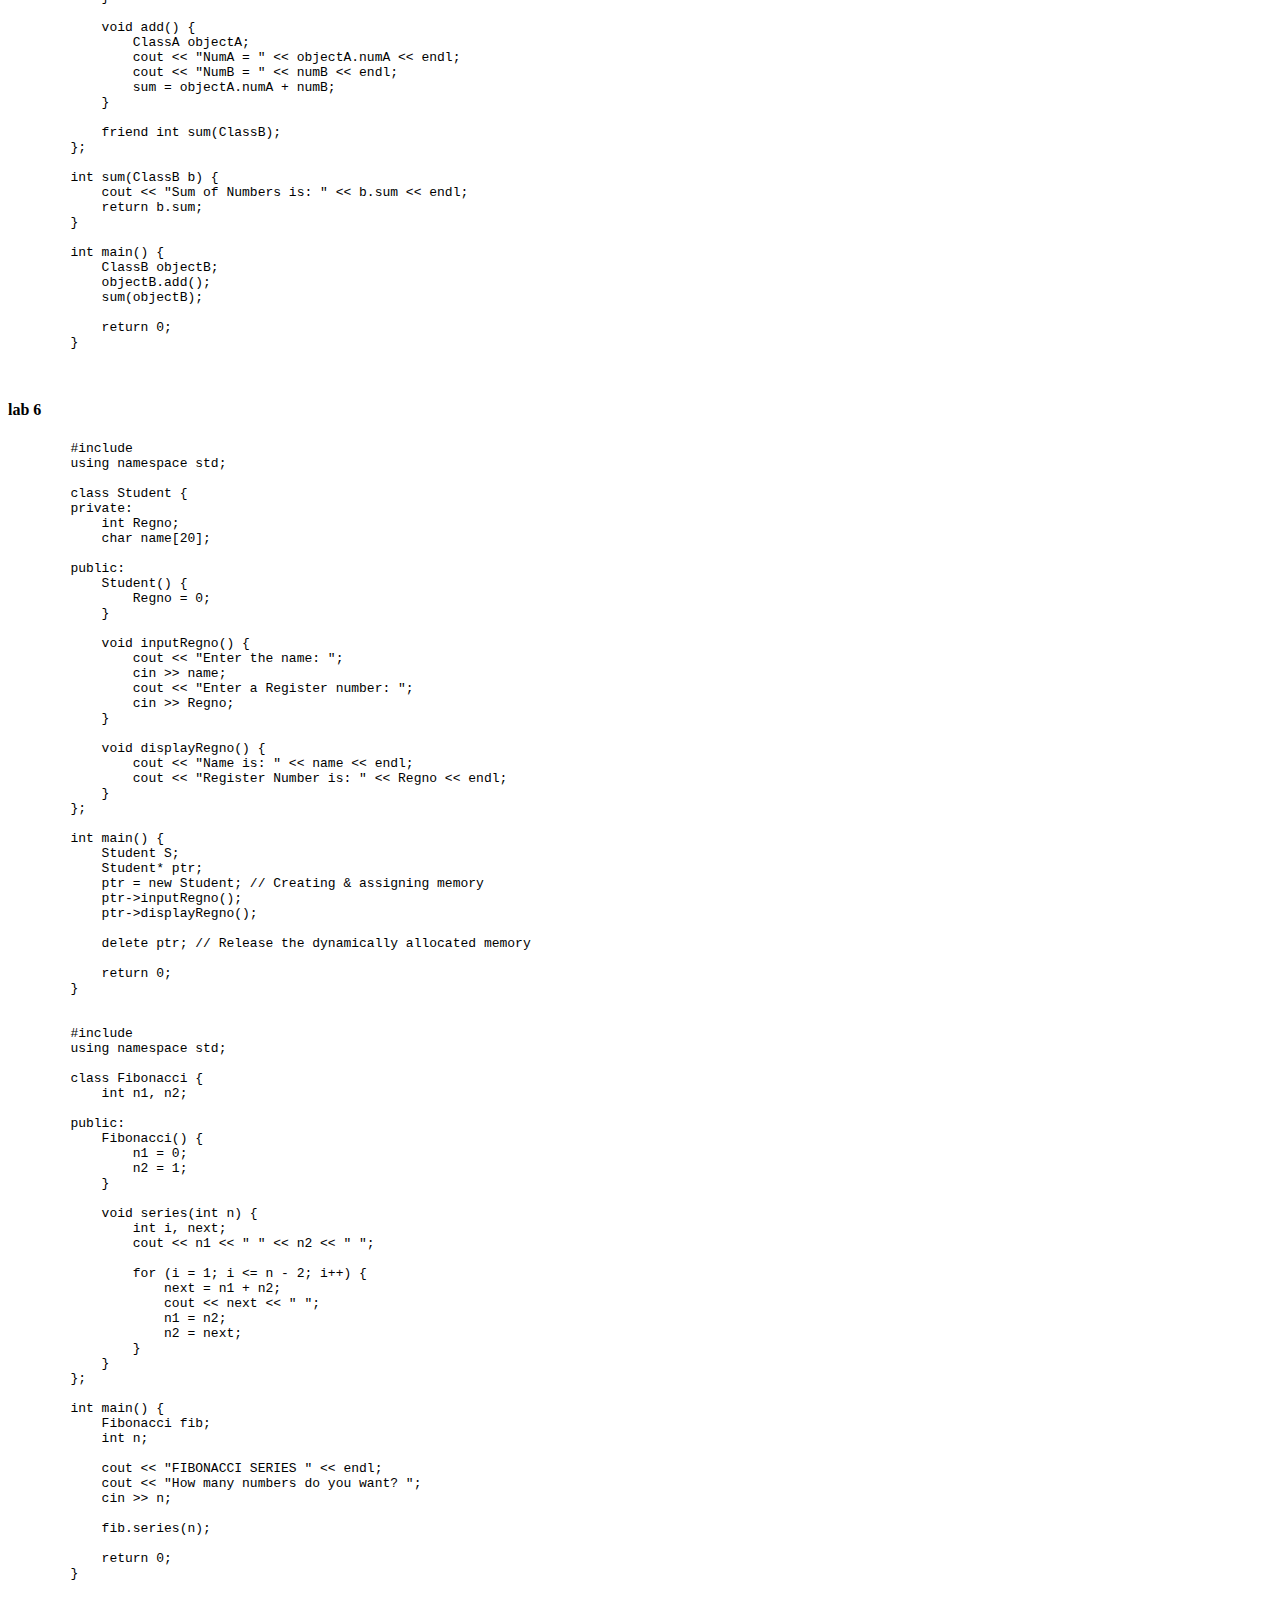
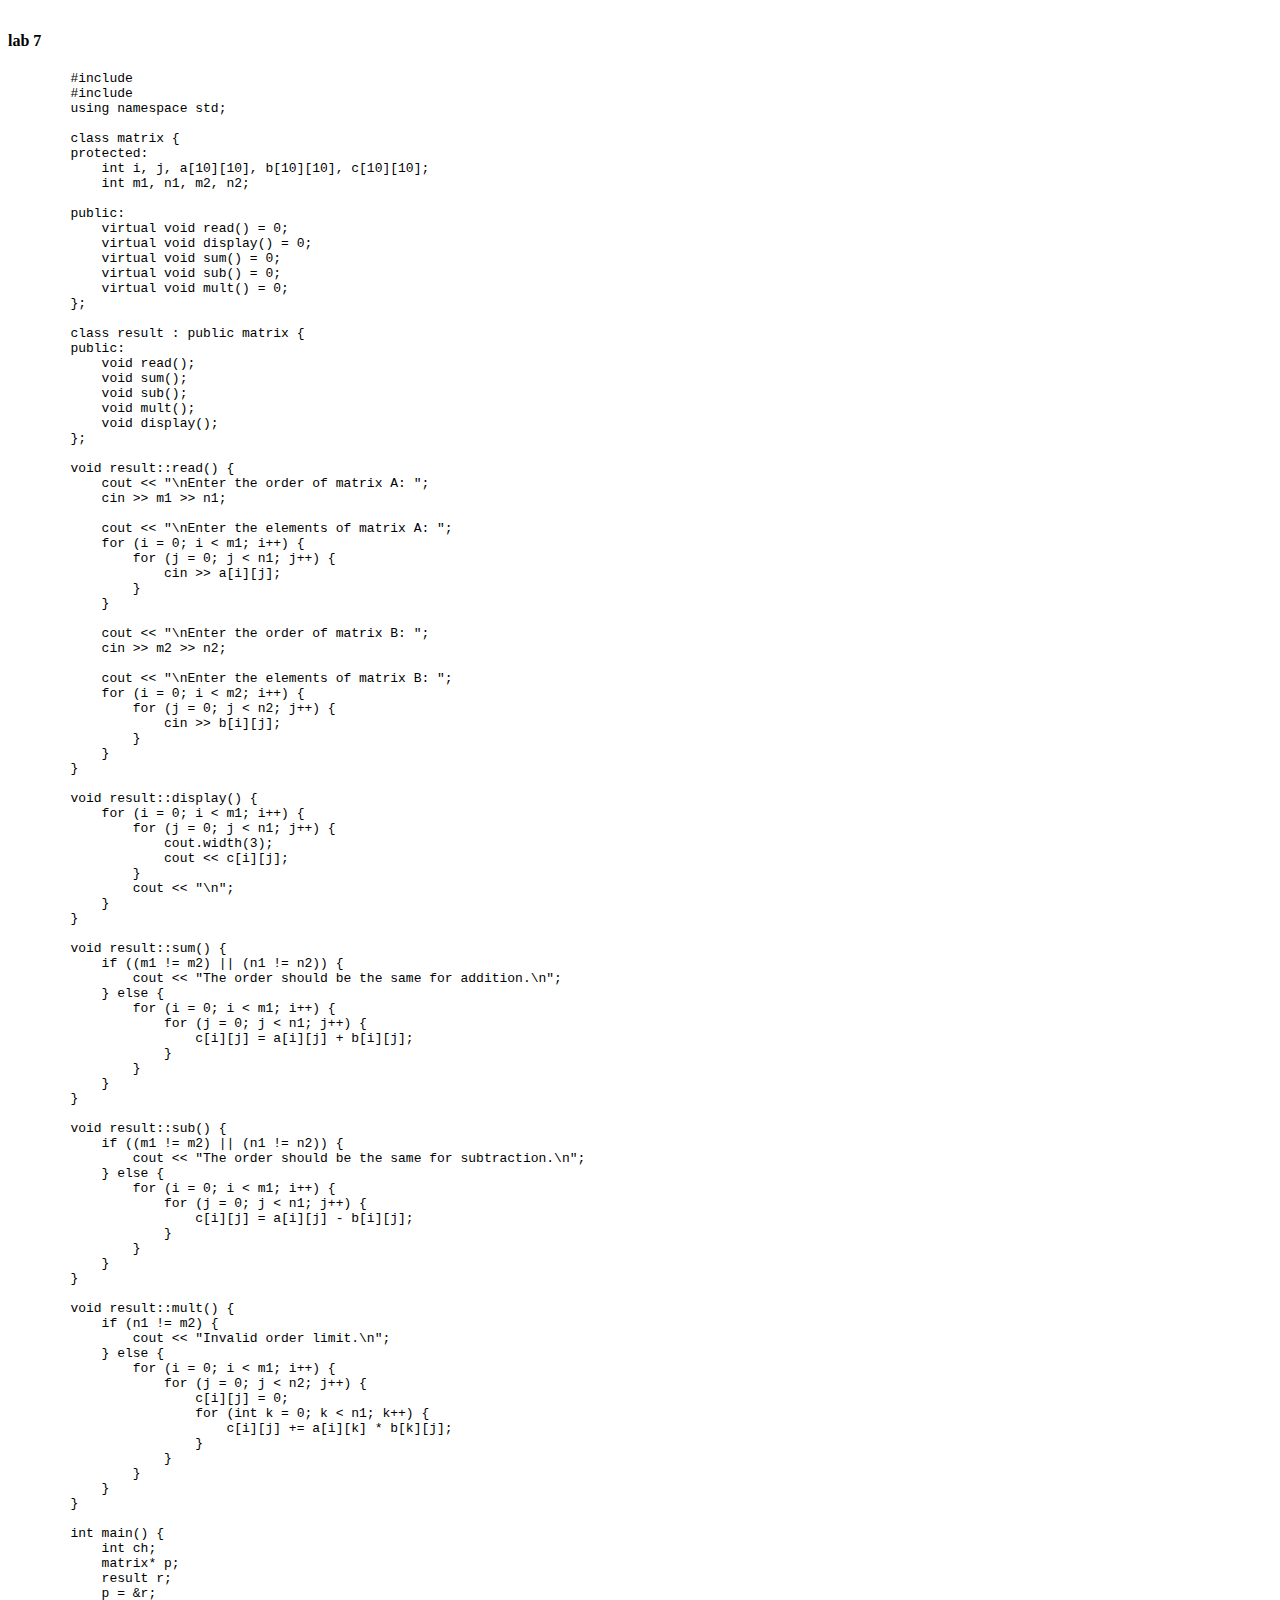
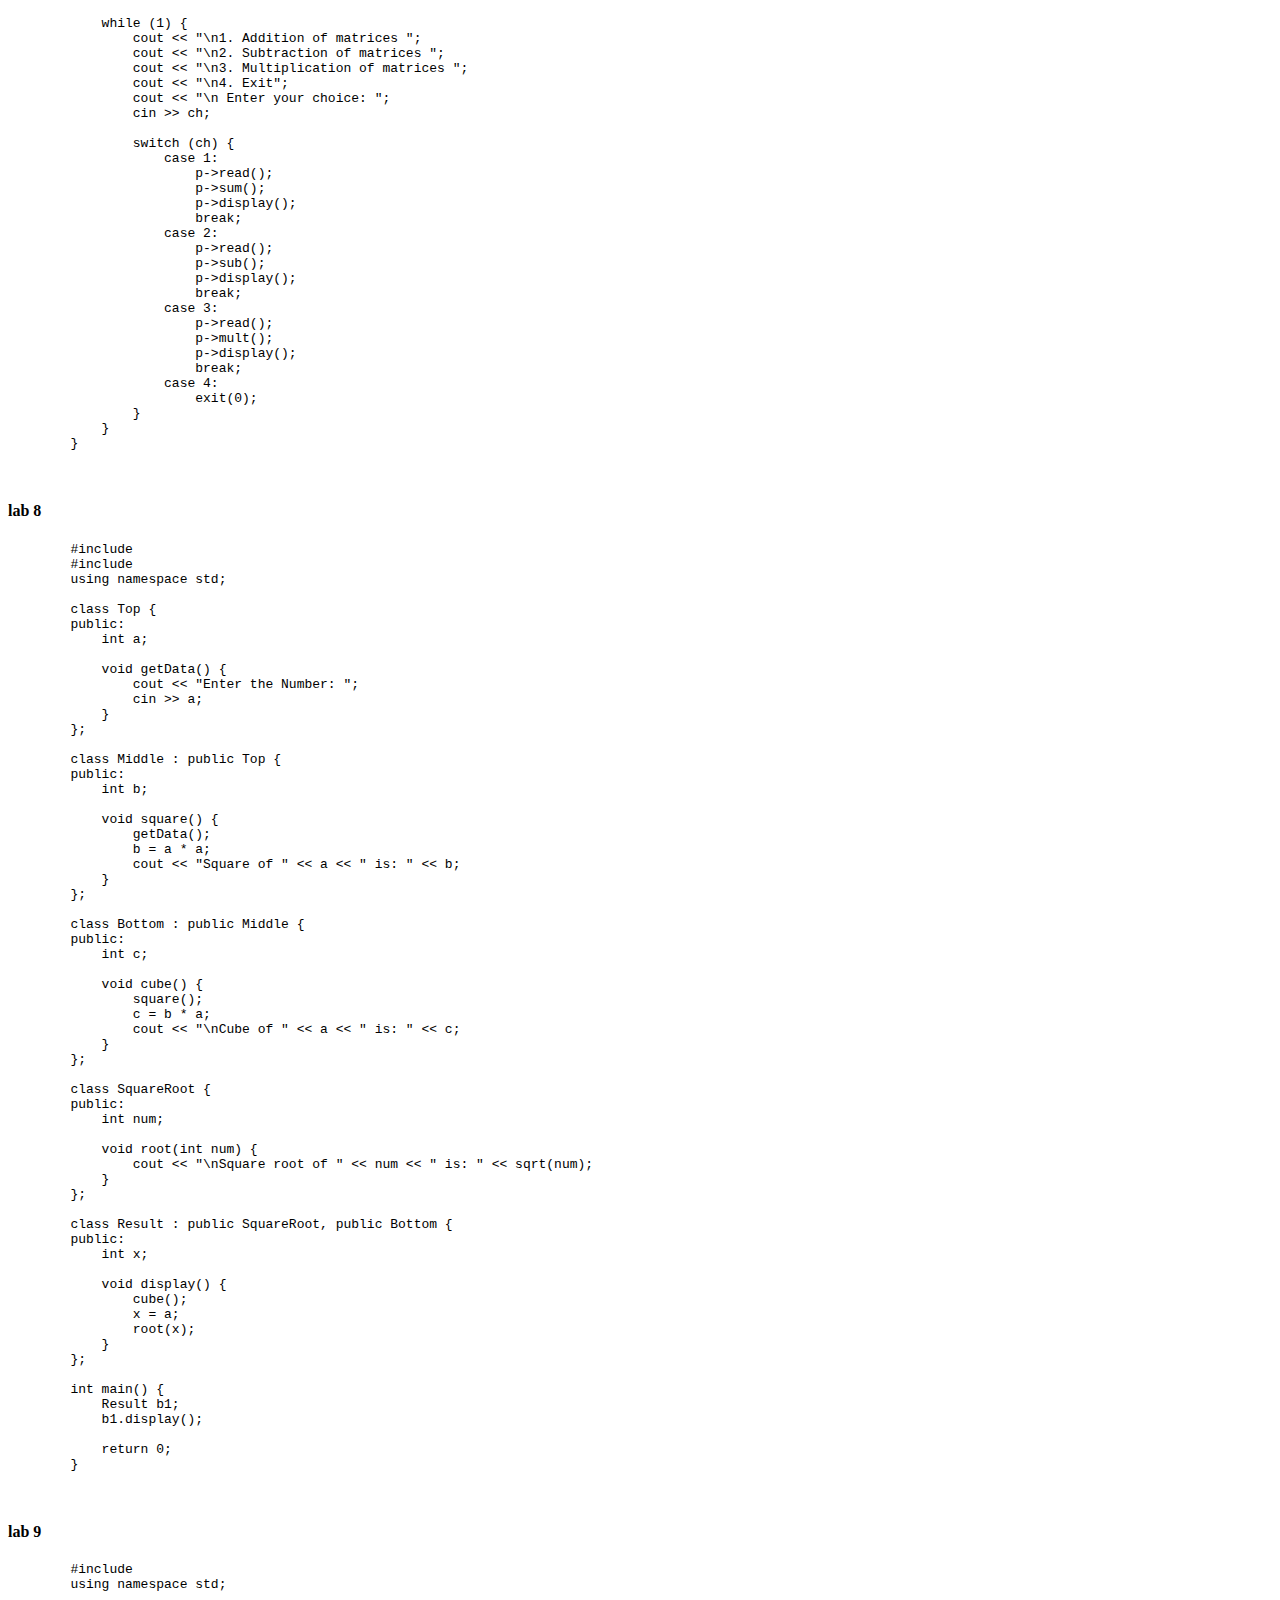
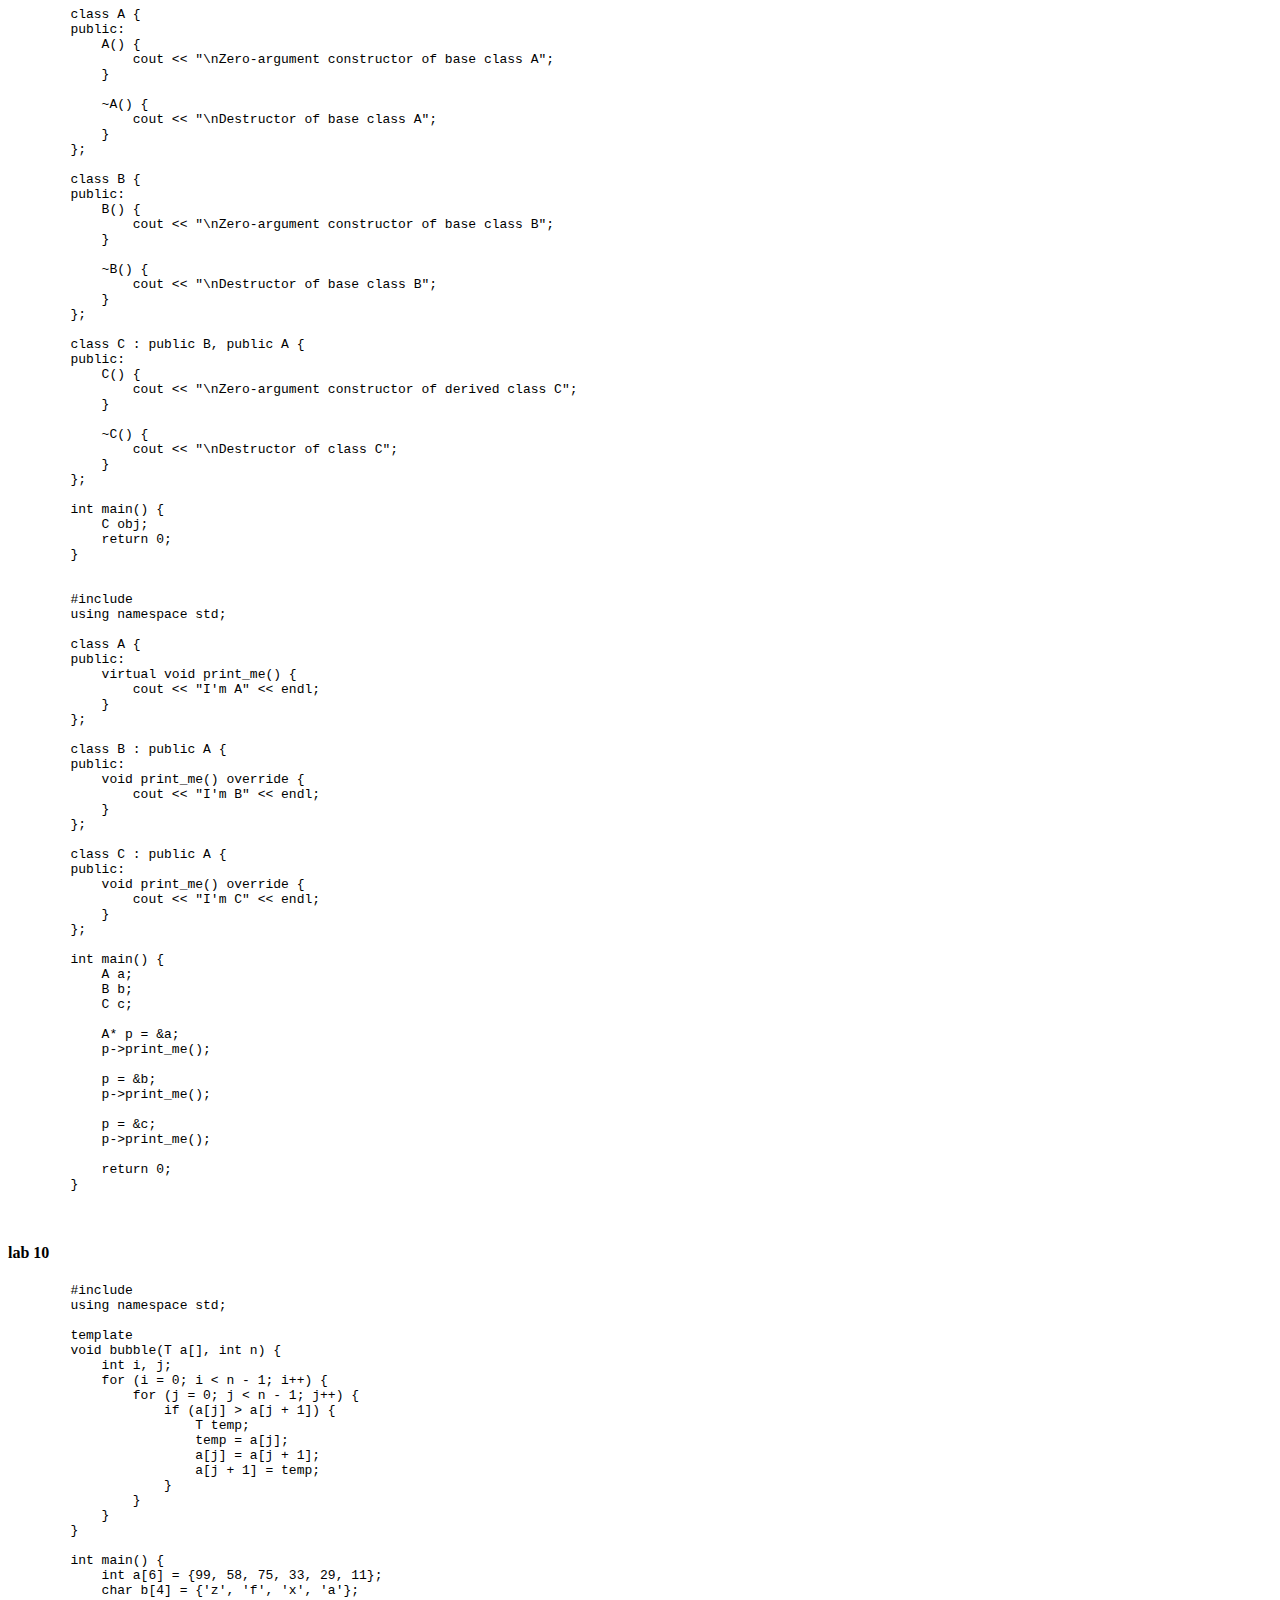
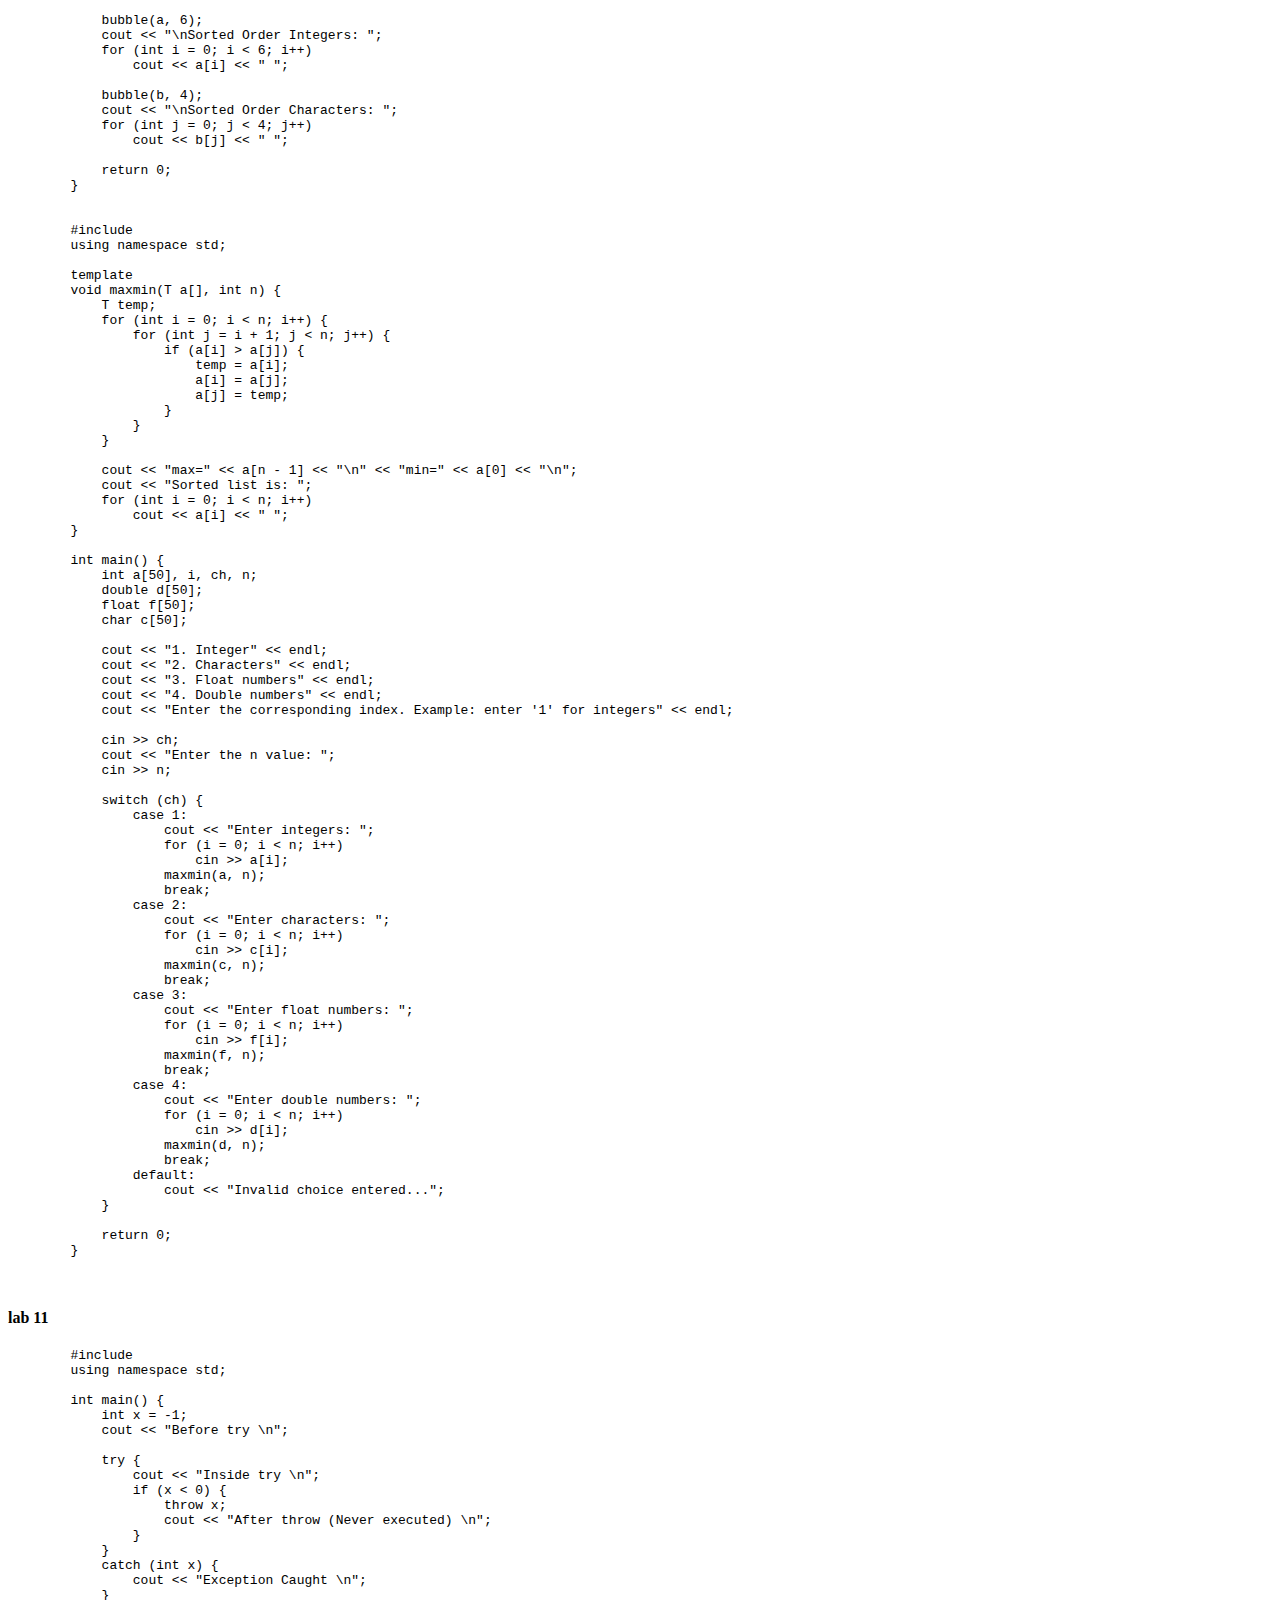
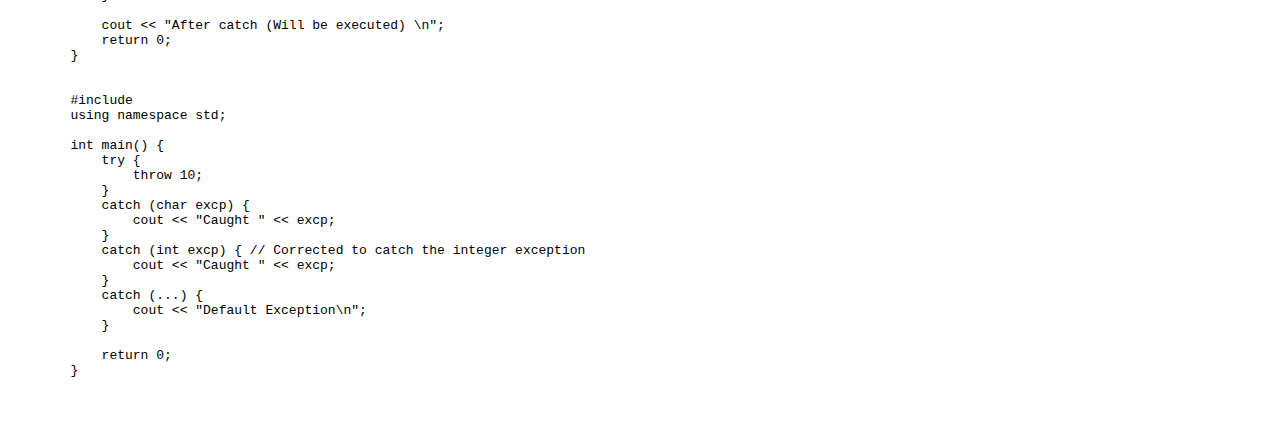
<file: page.html>
<!DOCTYPE html>
<html lang="en">
<head>
    <meta charset="UTF-8">
    <meta name="viewport" content="width=device-width, initial-scale=1.0">
    <title>Document</title>
</head>
<body>
    <pre id="textToCopy1">
        #include <iostream>
        
        using namespace std;
        
        int sum_of_digits(int n) {
            int digit, sum = 0;
            
            while (n != 0) {
                digit = n % 10;
                sum = sum + digit;
                n = n / 10;
            }
            
            return sum;
        }
        
        int main() {
            int number, digits_sum;
        
            cout << "Enter a positive integer within the range: ";
            cin >> number;
        
            digits_sum = sum_of_digits(number);
        
            cout << "Sum of digits of " << number << " is " << digits_sum;
        
            return 0;
        }
        
        
        #include <iostream>
        
            using namespace std;
            
            void fib(int n) {
                int n0, n1, next, count = 0;
                n0 = 0;
                n1 = 1;
            
                while (count less n) {
                    cout << n0 << "\t";
                    count++;
                    next = n0 + n1;
                    n0 = n1;
                    n1 = next;
                }
            }
            
            int main() {
                int terms;
            
                cout << "Enter how many terms to be printed: ";
                cin >> terms;
            
                fib(terms);
            
                return 0;
            }
            
        
        </pre>
        
        <h4>lab 2</h4>
        <pre id="textToCopy2">
        #include <iostream>
        
        using namespace std;
        
        void prime(int n) {
            int factors;
            
            cout << "Prime numbers are: ";
        
            for (int i = 2; i <= n; i++) {
                factors = 0;
        
                for (int j = 1; j <= i; j++) {
                    if (i % j == 0)
                        factors = factors + 1;
                }
        
                if (factors <= 2)
                    cout << i << " ";
            }
        }
        
        int main() {
            int n;
        
            cout << "Enter an integer value: ";
            cin >> n;
        
            prime(n);
        
            return 0;
        }
        
        
        #include<iostream>
        
        using namespace std;
        
        int main() {
            int a[50], i, n, small, large;
        
            cout << "Enter the array size: ";
            cin >> n;
        
            cout << "Enter elements of the array: ";
            for(i = 0; i < n; i++)
                cin >> a[i];
        
            small = a[0];
            large = a[0];
        
            for(i = 0; i < n; i++) {
                if(a[i] < small)
                    small = a[i];
                if(a[i] > large)
                    large = a[i];
            }
        
            cout << "Largest value is: " << large << endl;
            cout << "Smallest value is: " << small << endl;
        
            return 0;
        }
        
        </pre>
        
        <h4>lab 3</h4>
        <pre id="textToCopy3">
        #include <iostream>
        using namespace std;
        
        int main() {
            int arr[100];
            int size, i, j, temp;
        
            cout << "Enter the size of an array: ";
            cin >> size;
        
            cout << "Enter the elements of an array: ";
            for (i = 0; i < size; i++) {
                cin >> arr[i];
            }
        
            for (i = 0; i < size; i++) {
                for (j = i + 1; j < size; j++) {
                    if (arr[j] < arr[i]) {
                        temp = arr[i];
                        arr[i] = arr[j];
                        arr[j] = temp;
                    }
                }
            }
        
            cout << "Elements of an array in sorted order: ";
            for (i = 0; i < size; i++) {
                cout << arr[i] << " ";
            }
        
            return 0;
        }
        
        
        #include <iostream>
        using namespace std;
        
        int main() {
            int* p1, *p2, sum;
        
            p1 = new int;
            p2 = new int;
        
            cout << "Enter the first number: ";
            cin >> *p1;
        
            cout << "Enter the second number: ";
            cin >> *p2;
        
            sum = *p1 + *p2;
        
            cout << "Sum of values is: " << sum << endl;
        
            delete p1;
            delete p2;
        
            return 0;
        }
        
        </pre>
        
        <h4>lab 4</h4>
        <pre id="textToCopy4">
        #include <iostream>
        using namespace std;
        
        class Simple {
        private:
            int a;
            char b;
            float c;
        
        public:
            void get_data() {
                cout << "Enter an integer value: ";
                cin >> a;
        
                cout << "Enter a character: ";
                cin >> b;
        
                cout << "Enter a float value: ";
                cin >> c;
            }
        
            void print_data() {
                cout << "\nValues read from the keyboard are\n";
                cout << "Integer value: " << a << endl;
                cout << "Character is: " << b << endl;
                cout << "Float value is: " << c << endl;
            }
        };
        
        int main() {
            Simple s;
            s.get_data();
            s.print_data();
        
            return 0;
        }
        
        
        #include <iostream>
        using namespace std;
        
        class Code {
            int id;
            int count;
        
        public:
            Code() {
                cout << "Default constructor called\n";
                id = 0;
                cout << "id=" << id << endl;
            }
        
            Code(int a) {
                cout << "Parameterized constructor called\n";
                id = a;
                cout << "id=" << id << endl;
            }
        
            Code(Code& x) {
                cout << "Copy constructor called\n";
                id = x.id;
                cout << "id=" << id << endl;
            }
        
            ~Code() {
                cout << "Object Destroyed";
                cout << " id=" << id << endl;
            }
        };
        
        int main() {
            Code d;
            Code a(5);
            Code b = a;
        
            return 0;
        }
        
        
        #include <iostream>
        using namespace std;
        
        class Student {
            char sname[50];
            float marks[6];
            float total;
            float maxMarks;
        
        public:
            void assign();
            void compute();
            void display();
        };
        
        void Student::assign() {
            cout << endl << "Enter Student Name: ";
            cin >> sname;
        
            for (int i = 0; i < 6; i++) {
                cout << "Enter marks of subject " << i + 1 << ": ";
                cin >> marks[i];
            }
        
            cout << "Enter Maximum total marks: ";
            cin >> maxMarks;
        }
        
        void Student::compute() {
            total = 0;
        
            for (int i = 0; i < 6; i++)
                total += marks[i];
        }
        
        void Student::display() {
            cout << "Student Name: " << sname << endl;
            cout << "Marks are\n";
        
            for (int i = 0; i < 6; i++)
                cout << "Subject " << i + 1 << ": " << marks[i] << endl;
        
            cout << " \n";
            cout << "Total: " << total << endl;
            cout << " \n";
        
            float percentage;
            percentage = (total / maxMarks) * 100;
            cout << "Percentage: " << percentage;
        }
        
        int main() {
            Student obj;
            obj.assign();
            obj.compute();
            obj.display();
        
            return 0;
        }
        
        </pre>
        
        <h4>lab 5</h4>
        <pre id="textToCopy5">
        #include<iostream>
        using namespace std;
        
        class Complex {
        private:
            int real, imag;
        
        public:
            Complex(int r = 0, int i = 0) {
                real = r;
                imag = i;
            }
        
            Complex operator + (Complex obj) {
                Complex res;
                res.real = real + obj.real;
                res.imag = imag + obj.imag;
                return res;
            }
        
            void print() {
                cout << real << " + i" << imag << '\n';
            }
        };
        
        int main() {
            Complex c1(10, 5), c2(2, 4);
            Complex c3 = c1 + c2;
            c3.print();
        
            return 0;
        }
        
        
        #include <iostream>
        using namespace std;
        
        void print(int i) {
            cout << "Here is int " << i << endl;
        }
        
        void print(double f) {
            cout << "Here is float " << f << endl;
        }
        
        void print(const char* c) {
            cout << "Here is char " << c << endl;
        }
        
        int main() {
            print(10);
            print(10.10);
            print("Ten");
        
            return 0;
        }
        
        
        #include <iostream>
        using namespace std;
        
        class ClassB;  // Forward declaration
        
        class ClassA {
        private:
            int numA;
        
            friend class ClassB;
        
        public:
            ClassA() {
                numA = 12;
            }
        };
        
        class ClassB {
        private:
            int numB, sum;
        
        public:
            ClassB() {
                numB = 5;
                sum = 0;
            }
        
            void add() {
                ClassA objectA;
                cout << "NumA = " << objectA.numA << endl;
                cout << "NumB = " << numB << endl;
                sum = objectA.numA + numB;
            }
        
            friend int sum(ClassB);
        };
        
        int sum(ClassB b) {
            cout << "Sum of Numbers is: " << b.sum << endl;
            return b.sum;
        }
        
        int main() {
            ClassB objectB;
            objectB.add();
            sum(objectB);
        
            return 0;
        }
        
        </pre>
        
        <h4>lab 6</h4>
        <pre id="textToCopy6">
        #include <iostream>
        using namespace std;
        
        class Student {
        private:
            int Regno;
            char name[20];
        
        public:
            Student() {
                Regno = 0;
            }
        
            void inputRegno() {
                cout << "Enter the name: ";
                cin >> name;
                cout << "Enter a Register number: ";
                cin >> Regno;
            }
        
            void displayRegno() {
                cout << "Name is: " << name << endl;
                cout << "Register Number is: " << Regno << endl;
            }
        };
        
        int main() {
            Student S;
            Student* ptr;
            ptr = new Student; // Creating & assigning memory
            ptr->inputRegno();
            ptr->displayRegno();
        
            delete ptr; // Release the dynamically allocated memory
        
            return 0;
        }
        
        
        #include <iostream>
        using namespace std;
        
        class Fibonacci {
            int n1, n2;
        
        public:
            Fibonacci() {
                n1 = 0;
                n2 = 1;
            }
        
            void series(int n) {
                int i, next;
                cout << n1 << " " << n2 << " ";
        
                for (i = 1; i <= n - 2; i++) {
                    next = n1 + n2;
                    cout << next << " ";
                    n1 = n2;
                    n2 = next;
                }
            }
        };
        
        int main() {
            Fibonacci fib;
            int n;
        
            cout << "FIBONACCI SERIES " << endl;
            cout << "How many numbers do you want? ";
            cin >> n;
        
            fib.series(n);
        
            return 0;
        }
        
        </pre>
        
        <h4>lab 7</h4>
        <pre id="textToCopy7">
        #include <iostream>
        #include <iomanip>
        using namespace std;
        
        class matrix {
        protected:
            int i, j, a[10][10], b[10][10], c[10][10];
            int m1, n1, m2, n2;
        
        public:
            virtual void read() = 0;
            virtual void display() = 0;
            virtual void sum() = 0;
            virtual void sub() = 0;
            virtual void mult() = 0;
        };
        
        class result : public matrix {
        public:
            void read();
            void sum();
            void sub();
            void mult();
            void display();
        };
        
        void result::read() {
            cout << "\nEnter the order of matrix A: ";
            cin >> m1 >> n1;
        
            cout << "\nEnter the elements of matrix A: ";
            for (i = 0; i < m1; i++) {
                for (j = 0; j < n1; j++) {
                    cin >> a[i][j];
                }
            }
        
            cout << "\nEnter the order of matrix B: ";
            cin >> m2 >> n2;
        
            cout << "\nEnter the elements of matrix B: ";
            for (i = 0; i < m2; i++) {
                for (j = 0; j < n2; j++) {
                    cin >> b[i][j];
                }
            }
        }
        
        void result::display() {
            for (i = 0; i < m1; i++) {
                for (j = 0; j < n1; j++) {
                    cout.width(3);
                    cout << c[i][j];
                }
                cout << "\n";
            }
        }
        
        void result::sum() {
            if ((m1 != m2) || (n1 != n2)) {
                cout << "The order should be the same for addition.\n";
            } else {
                for (i = 0; i < m1; i++) {
                    for (j = 0; j < n1; j++) {
                        c[i][j] = a[i][j] + b[i][j];
                    }
                }
            }
        }
        
        void result::sub() {
            if ((m1 != m2) || (n1 != n2)) {
                cout << "The order should be the same for subtraction.\n";
            } else {
                for (i = 0; i < m1; i++) {
                    for (j = 0; j < n1; j++) {
                        c[i][j] = a[i][j] - b[i][j];
                    }
                }
            }
        }
        
        void result::mult() {
            if (n1 != m2) {
                cout << "Invalid order limit.\n";
            } else {
                for (i = 0; i < m1; i++) {
                    for (j = 0; j < n2; j++) {
                        c[i][j] = 0;
                        for (int k = 0; k < n1; k++) {
                            c[i][j] += a[i][k] * b[k][j];
                        }
                    }
                }
            }
        }
        
        int main() {
            int ch;
            matrix* p;
            result r;
            p = &r;
        
            while (1) {
                cout << "\n1. Addition of matrices ";
                cout << "\n2. Subtraction of matrices ";
                cout << "\n3. Multiplication of matrices ";
                cout << "\n4. Exit";
                cout << "\n Enter your choice: ";
                cin >> ch;
        
                switch (ch) {
                    case 1:
                        p->read();
                        p->sum();
                        p->display();
                        break;
                    case 2:
                        p->read();
                        p->sub();
                        p->display();
                        break;
                    case 3:
                        p->read();
                        p->mult();
                        p->display();
                        break;
                    case 4:
                        exit(0);
                }
            }
        }
        
        </pre>
        
        <h4>lab 8</h4>
        <pre id="textToCopy8">
        #include<iostream>
        #include<cmath>
        using namespace std;
        
        class Top {
        public:
            int a;
        
            void getData() {
                cout << "Enter the Number: ";
                cin >> a;
            }
        };
        
        class Middle : public Top {
        public:
            int b;
        
            void square() {
                getData();
                b = a * a;
                cout << "Square of " << a << " is: " << b;
            }
        };
        
        class Bottom : public Middle {
        public:
            int c;
        
            void cube() {
                square();
                c = b * a;
                cout << "\nCube of " << a << " is: " << c;
            }
        };
        
        class SquareRoot {
        public:
            int num;
        
            void root(int num) {
                cout << "\nSquare root of " << num << " is: " << sqrt(num);
            }
        };
        
        class Result : public SquareRoot, public Bottom {
        public:
            int x;
        
            void display() {
                cube();
                x = a;
                root(x);
            }
        };
        
        int main() {
            Result b1;
            b1.display();
        
            return 0;
        }
        
        </pre>
        
        <h4>lab 9</h4>
        <pre id="textToCopy9">
        #include<iostream>
        using namespace std;
        
        class A {
        public:
            A() {
                cout << "\nZero-argument constructor of base class A";
            }
        
            ~A() {
                cout << "\nDestructor of base class A";
            }
        };
        
        class B {
        public:
            B() {
                cout << "\nZero-argument constructor of base class B";
            }
        
            ~B() {
                cout << "\nDestructor of base class B";
            }
        };
        
        class C : public B, public A {
        public:
            C() {
                cout << "\nZero-argument constructor of derived class C";
            }
        
            ~C() {
                cout << "\nDestructor of class C";
            }
        };
        
        int main() {
            C obj;
            return 0;
        }
        
        
        #include <iostream>
        using namespace std;
        
        class A {
        public:
            virtual void print_me() {
                cout << "I'm A" << endl;
            }
        };
        
        class B : public A {
        public:
            void print_me() override {
                cout << "I'm B" << endl;
            }
        };
        
        class C : public A {
        public:
            void print_me() override {
                cout << "I'm C" << endl;
            }
        };
        
        int main() {
            A a;
            B b;
            C c;
        
            A* p = &a;
            p->print_me();
        
            p = &b;
            p->print_me();
        
            p = &c;
            p->print_me();
        
            return 0;
        }
        
        </pre>
        
        <h4>lab 10</h4>
        <pre id="textToCopy10">
        #include<iostream>
        using namespace std;
        
        template<class T>
        void bubble(T a[], int n) {
            int i, j;
            for (i = 0; i < n - 1; i++) {
                for (j = 0; j < n - 1; j++) {
                    if (a[j] > a[j + 1]) {
                        T temp;
                        temp = a[j];
                        a[j] = a[j + 1];
                        a[j + 1] = temp;
                    }
                }
            }
        }
        
        int main() {
            int a[6] = {99, 58, 75, 33, 29, 11};
            char b[4] = {'z', 'f', 'x', 'a'};
        
            bubble(a, 6);
            cout << "\nSorted Order Integers: ";
            for (int i = 0; i < 6; i++)
                cout << a[i] << " ";
        
            bubble(b, 4);
            cout << "\nSorted Order Characters: ";
            for (int j = 0; j < 4; j++)
                cout << b[j] << " ";
        
            return 0;
        }
        
        
        #include<iostream>
        using namespace std;
        
        template<class T>
        void maxmin(T a[], int n) {
            T temp;
            for (int i = 0; i < n; i++) {
                for (int j = i + 1; j < n; j++) {
                    if (a[i] > a[j]) {
                        temp = a[i];
                        a[i] = a[j];
                        a[j] = temp;
                    }
                }
            }
        
            cout << "max=" << a[n - 1] << "\n" << "min=" << a[0] << "\n";
            cout << "Sorted list is: ";
            for (int i = 0; i < n; i++)
                cout << a[i] << " ";
        }
        
        int main() {
            int a[50], i, ch, n;
            double d[50];
            float f[50];
            char c[50];
        
            cout << "1. Integer" << endl;
            cout << "2. Characters" << endl;
            cout << "3. Float numbers" << endl;
            cout << "4. Double numbers" << endl;
            cout << "Enter the corresponding index. Example: enter '1' for integers" << endl;
        
            cin >> ch;
            cout << "Enter the n value: ";
            cin >> n;
        
            switch (ch) {
                case 1:
                    cout << "Enter integers: ";
                    for (i = 0; i < n; i++)
                        cin >> a[i];
                    maxmin(a, n);
                    break;
                case 2:
                    cout << "Enter characters: ";
                    for (i = 0; i < n; i++)
                        cin >> c[i];
                    maxmin(c, n);
                    break;
                case 3:
                    cout << "Enter float numbers: ";
                    for (i = 0; i < n; i++)
                        cin >> f[i];
                    maxmin(f, n);
                    break;
                case 4:
                    cout << "Enter double numbers: ";
                    for (i = 0; i < n; i++)
                        cin >> d[i];
                    maxmin(d, n);
                    break;
                default:
                    cout << "Invalid choice entered...";
            }
        
            return 0;
        }
        
        </pre>
        
        <h4>lab 11</h4>
        <pre id="textToCopy11">
        #include <iostream>
        using namespace std;
        
        int main() {
            int x = -1;
            cout << "Before try \n";
        
            try {
                cout << "Inside try \n";
                if (x < 0) {
                    throw x;
                    cout << "After throw (Never executed) \n";
                }
            }
            catch (int x) {
                cout << "Exception Caught \n";
            }
        
            cout << "After catch (Will be executed) \n";
            return 0;
        }
        
        
        #include <iostream>
        using namespace std;
        
        int main() {
            try {
                throw 10;
            }
            catch (char excp) {
                cout << "Caught " << excp;
            }
            catch (int excp) { // Corrected to catch the integer exception
                cout << "Caught " << excp;
            }
            catch (...) {
                cout << "Default Exception\n";
            }
        
            return 0;
        }
        
        </pre>
</body>
</html>
</file>
<file: style.css>
.flex{
    width: 350px;
    display: flex;
    gap: 2px;
    flex-wrap: wrap;
}
pre{
    color: white;
}
h4{
    color: white;
}
</file>
